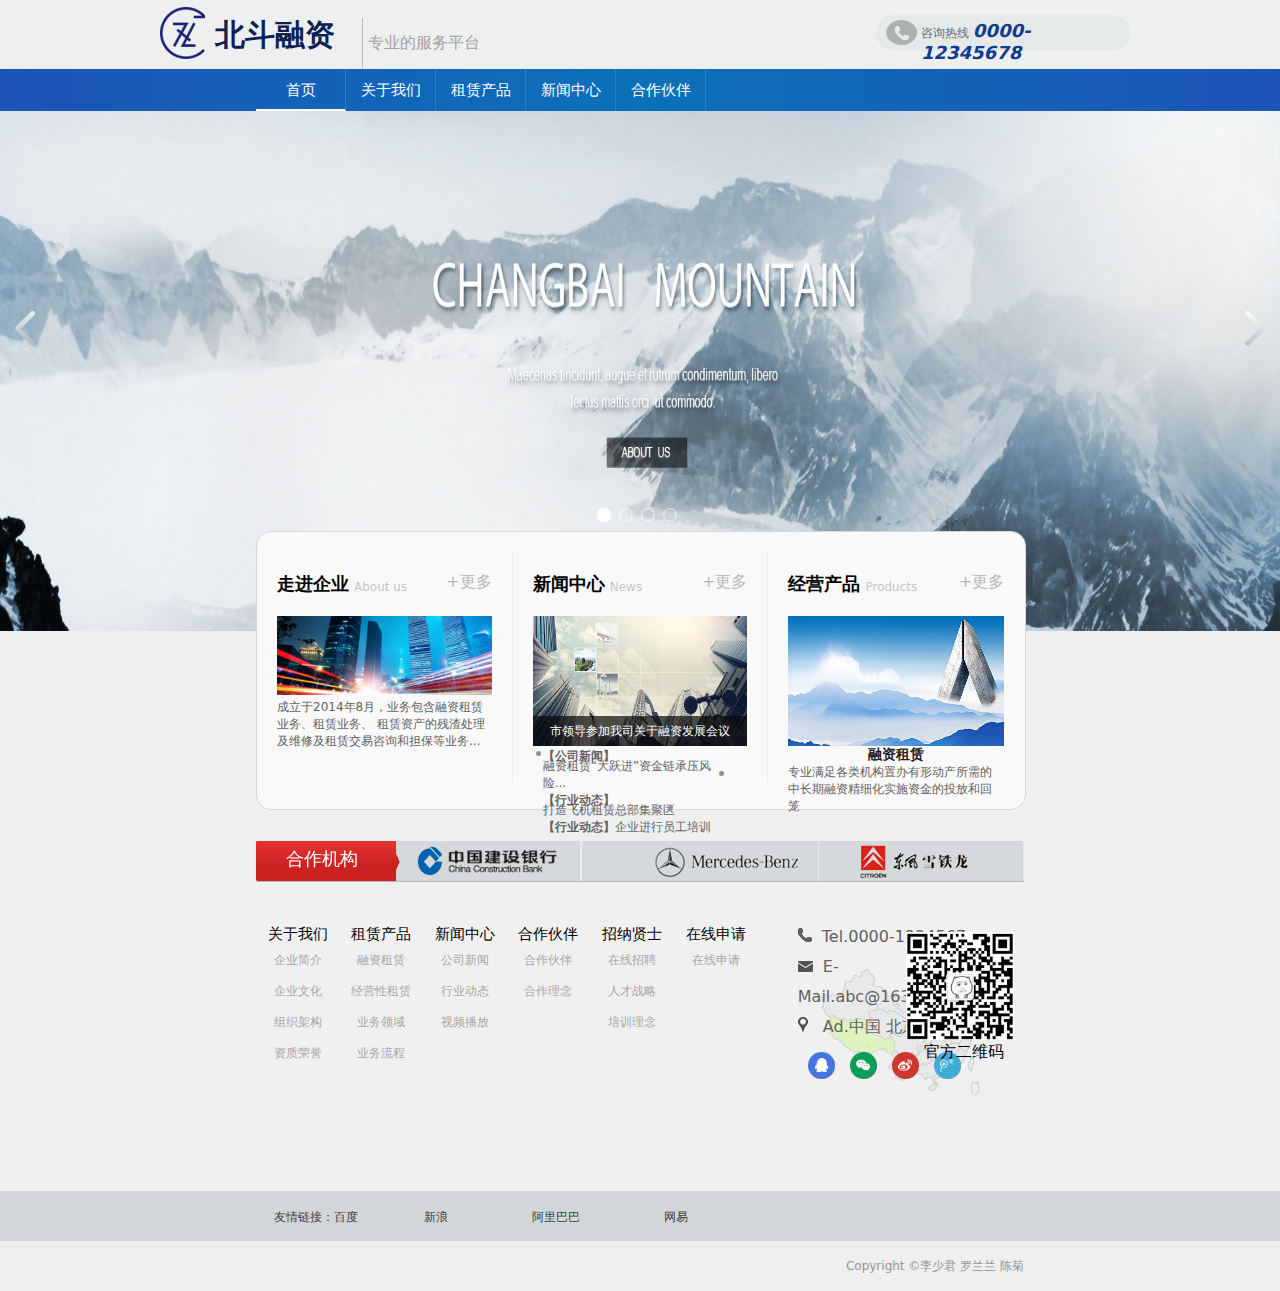
<file: index.html>
<!DOCTYPE html>
<html lang="cn-zh">
<head>
    <meta charset="UTF-8">
    <meta name="viewport" content="width=device-width, initial-scale=1.0, user-scalable=no,maximum-scale=1.0, minimum-scale=1.0">
    <meta http-equiv="X-UA-Compatible" content="ie=edge">
    <title>首页</title>
    <link rel="stylesheet" href="css/index.css">
    <script type="js/lunbo.js"></script>
    <script src="js/jquery-1.11.1.min.js"></script>
    <script src="js/unslider.min.js"></script>
    <script type="text/javascript">
    var images=new Array("image/05.jpg","image/b6.jpg","image/b7.jpg","image/b8.jpg");
    var myImg;
    var index=0;
    window.onload=function(){
        myImg=document.getElementById("myImg");
        var next2=document.getElementById("next2");
        var pre2=document.getElementById("pre2");
        pre2.onclick=pre;
        next2.onclick=next;
    }
    function pre(){
        index=(index-1+images.length)%images.length;
        myImg.src=images[index];
    }
    function next(){
        index=(index+1)%images.length;
        myImg.src=images[index];
    }
    </script>
</head>
<body>
    <!--第一栏-->
    <div class="search">
        <div class="searchOpt">
            <div class="logo">
               <h1>北斗融资</h1>
            </div>
            <p>专业的服务平台</p>
            <div class="search_p">
                 <p></p> 
                 <span>咨询热线 <i>0000-12345678</i></span>  
            </div>
        </div>
    </div>
<!--导航栏-->   
<div style="clear: both;"></div>
    <div class="nav">        
            <div class="nav1">
        
            </div>
            <div class="nav2">
                
            </div>
            <div class="nav_content">
                <ul>
                    <li class="current" style="width: 90px; border-bottom: 2px solid #fff;"><a href="index.html">首页</a></li>
                    <li><a href="aboutus.html">关于我们</a></li>
                    <li><a href="pro_intro.html">租赁产品</a></li>
                    <li><a href="detail.html">新闻中心</a></li>
                    <li><a href="partners.html">合作伙伴</a></li>
                    <li><a href="recruit.html">招纳贤士</a></li>
                    <li><a href="notice.html">在线留言</a></li>
                    <li><a href="contact.html">联系我们</a></li>
                    <div class="block"></div>
                </ul>
                <div class="nav_search">
                    <div class="nav_p"></div>
                </div>
            </div>
    </div>
   
   <!-- banner部分-->
   <div style="clear: both;"></div>

   <div class="Banner">

       <div class="index_banner" id="b06">
            <ul>
                <li><img class="sliderimg" src="image/ba1.jpg" alt="" width="100%" height="520px;" ></li>
                <li><img class="sliderimg" src="image/ba10.jpg" alt="" width="100% "height="676px;" ></li>
                <li><img class="sliderimg" src="image/q6.jpg" alt="" width="100%"></li>
                <li><img class="sliderimg" src="image/q7.jpg" alt="" width="100%" ></li>
                <!-- <li><img class="sliderimg" src="image/ba5.jpg" alt="" width="100%" height="520px;"></li> -->
            </ul>
            <a href="javascript:void(0);" class="unslider-arrow06 prev"><img class="arrow" id="al" src="image/arrowl.png" alt="prev" width="20" height="35"></a>
            <a href="javascript:void(0);" class="unslider-arrow06 next"><img class="arrow" id="ar" src="image/arrowr.png" alt="next" width="20" height="37"></a>
        
       </div>
       <script>
        function imgReload()
        {
            var imgHeight = 0;
            var wtmp = $("body").width();
            $("#b06 ul li").each(function(){
                $(this).css({width:wtmp + "px"});
            });
            $(".sliderimg").each(function(){
                $(this).css({width:wtmp + "px"});
                imgHeight = $(this).height();
            });
        }
        $(window).resize(function(){imgReload();});
        $(document).ready(function(e) {
            imgReload();
            var unslider06 = $('#b06').unslider({
                dots: true,
                fluid: true
            });
            data06 = unslider06.data('unslider');
            $('.unslider-arrow06').click(function() {
                var fn = this.className.split(' ')[1];
                data06[fn]();
            });
        });
        </script>

       <div class="index_banner_content">
            <div class="content_box">
                <div class="content_title">
                     <h2>走进企业</h2>
                <span>About us</span>
                <a href="#">+更多</a>
                </div>
               
                <div style="clear: both;"></div>
                <img src="image/p1.png" alt="">
                <p>成立于2014年8月，业务包含融资租赁业务、租赁业务、
                    租赁资产的残渣处理及维修及租赁交易咨询和担保等业务...</p>
            </div>

            <div class="content_box">
                    <div class="content_title">
                    <h2>新闻中心</h2>
                    <span>News</span>
                    <a href="#">+更多</a>
                    <div style="clear: both;"></div>
                    </div>
                    <div class="photo_top1">
                            <img src="image/06.jpg" alt="" >
                            <div class="photo_top">
                        市领导参加我司关于融资发展会议</div>
                    </div>
                <div class="news_detail">
                        <ul>
                                <li><p></p><span>【公司新闻】</span><a href="#">融资租赁“大跃进”资金链承压风险...</a></li>
                                <li><p></p><span>【行业动态】</span><a href="#"> 打造飞机租赁总部集聚区</a></li>
                                <li><p></p><span>【行业动态】</span><a href="#"> 企业进行员工培训</a></li>    
                        </ul>
                </div>
                   
             </div>
             <div class="content_box" style="border-right: none;">
                    <div class="content_title">
                    <h2>经营产品</h2>
                    <span>Products</span>
                    <a href="#">+更多</a>
               </div>
                    <div style="clear: both;"></div>
                    <div class="photo_top1">
                    <img src="image/05.jpg" alt="" id="myImg">
                    <p id="pre2">◁</p>
                    <p id="next2">▷</p>
                    </div>
                    <h4>融资租赁</h4>
                    <p>专业满足各类机构置办有形动产所需的中长期融资精细化实施资金的投放和回笼</p>
             </div>               
       </div>
            
   </div>
   <!--底部-->
   <div class="foot">

    
    <div class="footer">
        <div class="top">
            <div class="coo">
            <canvas id="mycanvas"></canvas>
            <div class="red_linear"></div>
            <script type="text/javascript">
            var canvas=document.getElementById("mycanvas");
            var c=canvas.getContext('2d');
            c.beginPath();
            c.moveTo(0,0);
            c.lineTo(260,0);
            c.lineTo(260,32);
            c.lineTo(270,60);
            c.lineTo(260,88);
            c.lineTo(260,128);
            c.lineTo(0,128);
            c.lineTo(0,0);
            c.closePath();
            c.fillStyle="#cc2222";
            c.strokeStyle="#cc2222";
            c.stroke();
            c.fill();
            </script>
            <p>合作机构</p>
        </div>
            <div class="bank1"><img src="image/chinaConstruction.png"></div>
            <div class="bank2"><img src="image/chinBank.png"></div>
            <div class="bank3"><img src="image/horse.png"></div>
            <div class="bank4"><img src="image/bc.png"></div>
            <div class="bank5"><img src="image/dragon.png"></div>
        </div>

        <div class="middle">
            <div class="middle_left">
                <ul>
                        <h3 ><a href="#">关于我们</a></b></h3>
                    <li><a href="#">企业简介</a></li>
                    <li><a href="#">企业文化</a></li>
                    <li><a href="#">组织架构</a></li>
                    <li><a href="#">资质荣誉</a></li>
                </ul>
                <ul>
                        <h3 ><a href="#">租赁产品</a></h3>
                        <li><a href="#">融资租赁</a></li>
                        <li><a href="#">经营性租赁</a></li>
                        <li><a href="#">业务领域</a></li>
                        <li><a href="#">业务流程</a></li>
                </ul>
                <ul>
                        <h3 ><a href="#">新闻中心</a></b></h3>
                        <li><a href="#">公司新闻</a></li>
                        <li><a href="#">行业动态</a></li>
                        <li><a href="#">视频播放</a></li>
                </ul>
                <ul>
                        <h3 ><a href="#">合作伙伴</a></b></h3>
                        <li><a href="#">合作伙伴</a></li>
                        <li><a href="#">合作理念</a></li>
                </ul>
                <ul>
                        <h3 ><a href="#">招纳贤士</a></b></h3>
                        <li><a href="#">在线招聘</a></li>
                        <li><a href="#">人才战略</a></li>
                        <li><a href="#">培训理念</a></li>
                </ul>
                <ul>
                        <h3 ><a href="#">在线申请</a></b></h3>
                        <li><a href="#">在线申请</a></li>
                </ul>
                    
            </div>
            <div class="middle_right">
                <ul>
                    <li><img src="image/phoneB.png"><a href="#">Tel.0000-1234567</a></li>
                    <li><img src="image/email1.png"><a href="#">E-Mail.abc@163.com</a></li>
                    <li><img src="image/location2.png"><a href="#" style="margin-left: 5px;">Ad.中国 北京</a></li>
                    <li id="right_img"><a href="https://im.qq.com"><img src="image/qq.png"></a><a href="http://weixin.qq.com"><img src="image/weixin.png"></a><a href="http://www.sina.com.cn/"><img src="image/sina.png"></a><a href="http://t.qq.com"><img src="image/weblogo.png"></a></li>
                </ul>
                <span></span>
                <p>官方二维码</p>
            </div>
            </div>
    </div>

    
    <div class="bottom">
        <div class="bottom_content">
            <ul>
                <li><a href="https://www.baidu.com">友情链接：百度</a></li>
                <li><a href="https://www.sina.com.cn">新浪</a></li>
                <li><a href="https://www.1688.com/">阿里巴巴</a></li>
                <li><a href="https://www.163.com">网易</a></li>
            </ul>
            <span>Copyright &COPY;李少君 罗兰兰 陈菊</span>
        </div>
    </div>
</div>
</body>
</html>
</file>
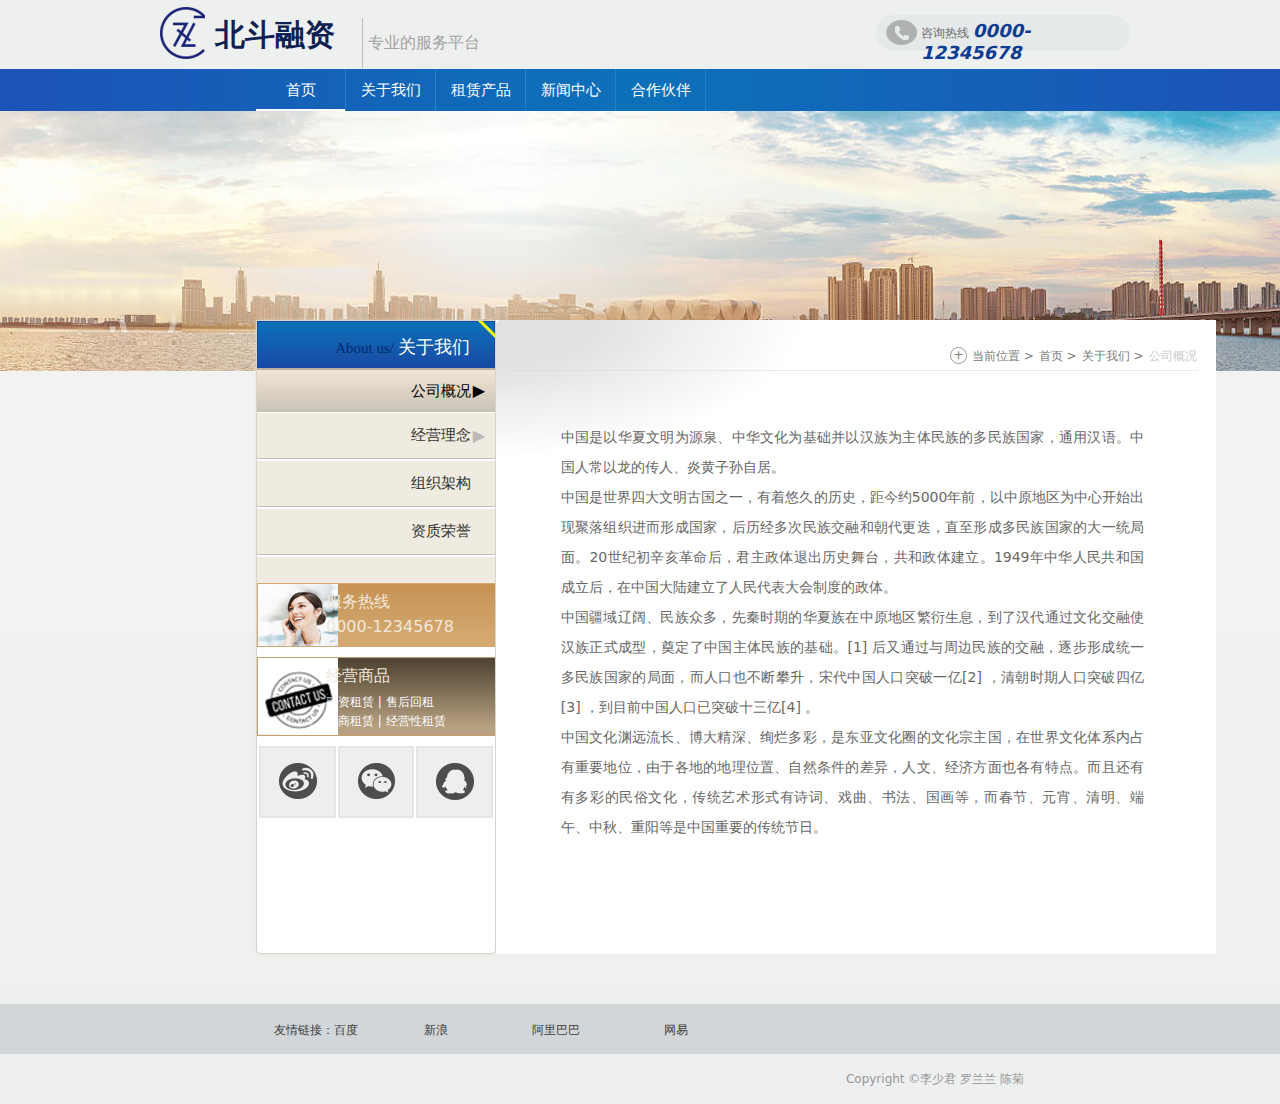
<file: aboutus.html>
<!DOCTYPE html>
<html lang="cn-zh">
<head>
    <meta charset="UTF-8">
    <meta name="viewport" content="width=device-width, initial-scale=1.0">
    <meta http-equiv="X-UA-Compatible" content="ie=edge">
    <title>关于我们</title>
    <link rel="stylesheet" href="css/index.css">
    <link rel="stylesheet" href="css/aboutus.css">
    <script type="text/javascript" src="js/changeImg.js"></script>
    <script src="js/jquery.min.js"></script>
    <script src="js/nav.js"></script>
</head>
<body>
      <!--第一栏-->
      <div class="search">
            <div class="searchOpt">
                <div class="logo">
                    <h1>北斗融资</h1> 
                </div>
                <p>专业的服务平台</p>
                <div class="search_p">
                     <p></p> 
                     <span>咨询热线 <i>0000-12345678</i></span>  
                </div>
            </div>
        </div>
    <!--导航栏-->   
    <div style="clear: both;"></div>
        <div class="nav">        
                <div class="nav1">
            
                </div>
                <div class="nav2">
                    
                </div>
                <div class="nav_content">
                    <ul>
                        <li class="current"><a href="index.html">首页</a></li>
                        <li><a href="aboutus.html">关于我们</a></li>
                        <li><a href="pro_intro.html">租赁产品</a></li>
                        <li><a href="detail.html">新闻中心</a></li>
                        <li><a href="partners.html">合作伙伴</a></li>
                        <li><a href="recruit.html">招纳贤士</a></li>
                        <li><a href="notice.html">在线留言</a></li>
                        <li><a href="contact.html">联系我们</a></li>
                        <div class="block"></div>
                    </ul>
                    <div class="nav_search">
                        <div class="nav_p"></div>
                    </div>
                </div>
        </div>
        <!--中间部分-->
        <div class="about_content">
            <!--中间banner部分-->
             <div class="about_banner">
            
             </div>
            <!--中间内容部分-->
            <div class="midder_content">
                <div class="content_left">
                    <div class="left_about">
                        <a href="#"><span>About us/</span> 关于我们</a>
                        <div class="about_yellow"></div>
                    </div>
                    <div class="left_com">
                            <a href="#">公司概况 </a><p>▶</p>
                            <!-- <ul class="submenu">
                                <li style="border-bottom: 1px dashed #e2e2e2; "><a href="#">直接融资租赁</a></li>
                                <li><a href="#">售后回租</a></li>
                                <li><a href="#">厂商租赁</a></li>
                            </ul> -->
                    </div>
                        <ul >
                            
                            
                            <li class="list"><a href="#">经营理念</a><p>▶</p></li>
                            <li><a href="#">组织架构</a></li>
                            <li><a href="#">资质荣誉</a></li>
                            <li style="height: 31px;border-bottom: 1px solid #d7d7d7;"></li>
                        </ul>
                        <div class="about_girl">
                           
                            <p>服务热线<br> 0000-12345678</p>
                            
                        </div>
                        <div class="about_money">
                               
                                <p>经营商品</p>
                                <span>融资租赁 | 售后回租</span><br>
                                <span>厂商租赁 | 经营性租赁</span>
                        </div>
                        <div id="friend_href">
                            
                           <a href="#"> <img src="image/blackweibo.png" alt=""></a>
                            <a href="#"><img src="image/weixin_black.png" alt=""></a>
                            <a href="#"> <img src="image/qq_black.png" alt=""></a>
                           
                            
                        </div>
                </div>

<!--右边-->
                <div class="content_right">
                        <div class="bgcolor"></div>
                        <div class="content_top">
                            <ul>
                                <li><a href="#"><p>+</p>当前位置 ></a></li>
                                <li><a href="index.html">首页 ></a></li>
                                <li><a href="aboutus.html">关于我们 ></a></li>
                                <li><a href="#">公司概况</a></li>
                            </ul>
                        </div>
               
                        <div class="right_text">
                             <p>
                    中国是以华夏文明为源泉、中华文化为基础并以汉族为主体民族的多民族国家，通用汉语。中国人常以龙的传人、炎黄子孙自居。<br>
                    中国是世界四大文明古国之一，有着悠久的历史，距今约5000年前，以中原地区为中心开始出现聚落组织进而形成国家，后历经多次民族交融和朝代更迭，直至形成多民族国家的大一统局面。20世纪初辛亥革命后，君主政体退出历史舞台，共和政体建立。1949年中华人民共和国成立后，在中国大陆建立了人民代表大会制度的政体。<br>
                    中国疆域辽阔、民族众多，先秦时期的华夏族在中原地区繁衍生息，到了汉代通过文化交融使汉族正式成型，奠定了中国主体民族的基础。[1]  后又通过与周边民族的交融，逐步形成统一多民族国家的局面，而人口也不断攀升，宋代中国人口突破一亿[2]  ，清朝时期人口突破四亿[3]  ，到目前中国人口已突破十三亿[4]  。<br>
                    中国文化渊远流长、博大精深、绚烂多彩，是东亚文化圈的文化宗主国，在世界文化体系内占有重要地位，由于各地的地理位置、自然条件的差异，人文、经济方面也各有特点。而且还有有多彩的民俗文化，传统艺术形式有诗词、戏曲、书法、国画等，而春节、元宵、清明、端午、中秋、重阳等是中国重要的传统节日。<br>
                             </p>
                             
                         </div>
            
                </div>
            </div>
        </div>
     <div class="about_footer">
     </div>   
<div class="bottom">
        <div class="bottom_content">
            <ul>
                <li><a href="https://www.baidu.com">友情链接：百度</a></li>
                <li><a href="https://www.sina.com.cn">新浪</a></li>
                <li><a href="https://www.1688.com/">阿里巴巴</a></li>
                <li><a href="https://www.163.com">网易</a></li>
            </ul>
            <span>Copyright &COPY;李少君 罗兰兰 陈菊</span>
        </div>
    </div>

</body>
</html>
</file>
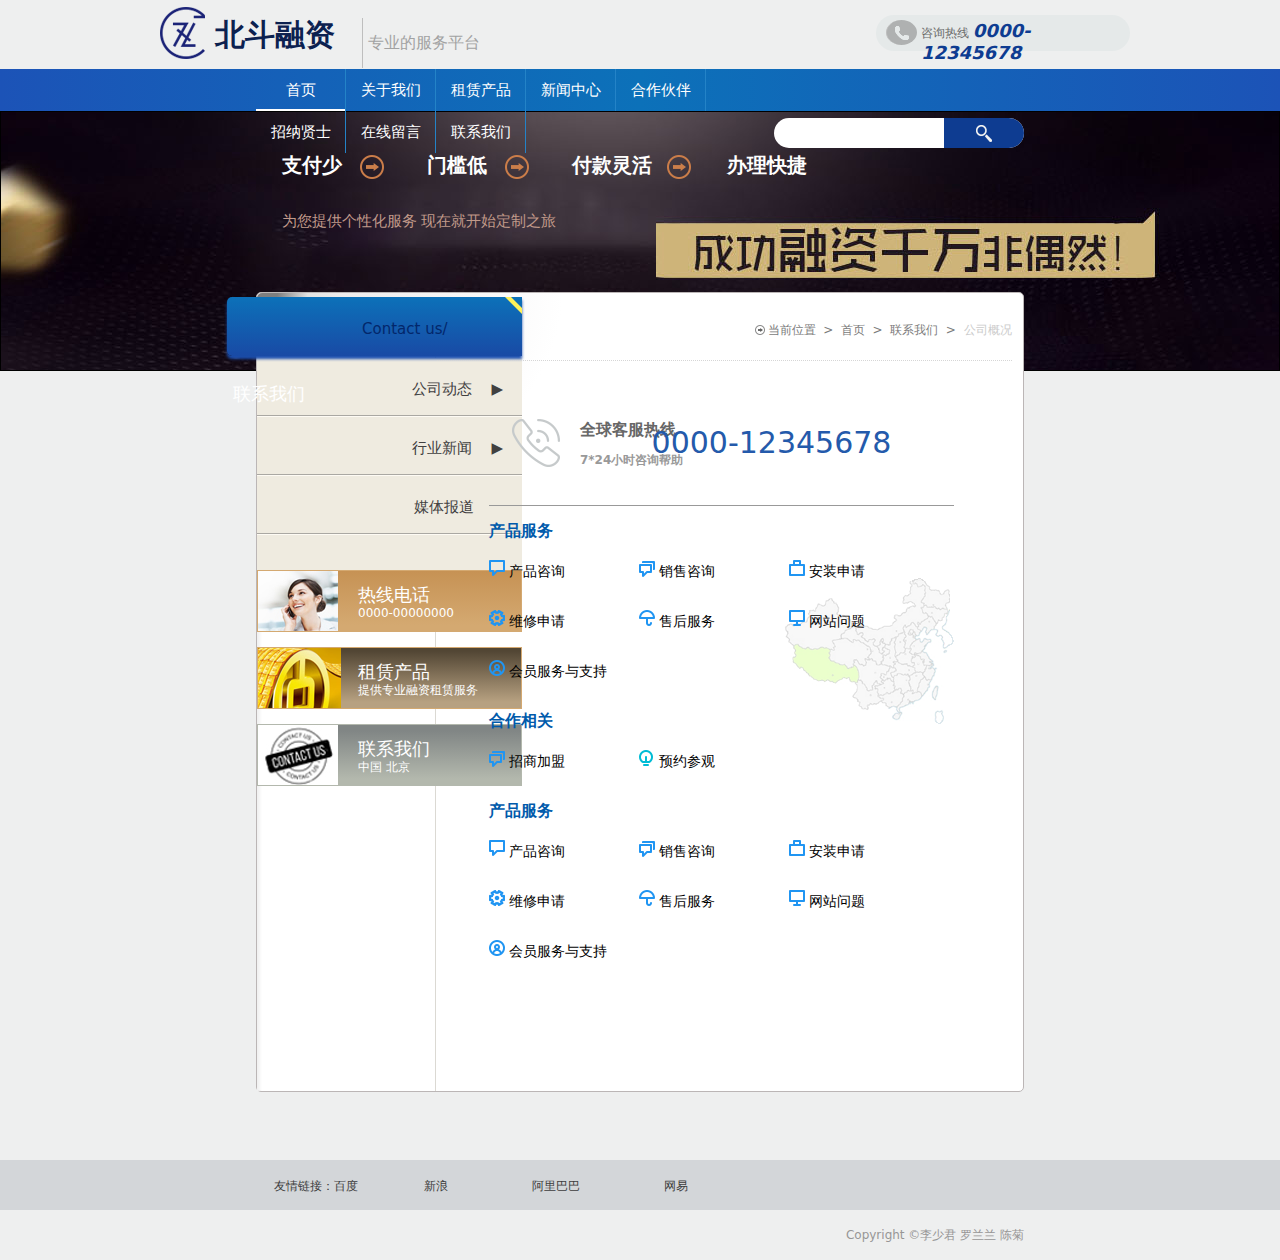
<file: contact.html>
<!DOCTYPE html>
<html lang="cn-zh">
<head>
    <meta charset="UTF-8">
    <meta name="viewport" content="width=device-width, initial-scale=1.0">
    <meta http-equiv="X-UA-Compatible" content="ie=edge">
    <title>联系我们</title>
    <link rel="stylesheet" href="css/index.css">
    <link rel="stylesheet" href="css/contact.css">
    <link rel="stylesheet" href="css/detail.css">
    <script src="js/jquery.min.js"></script>
    <script src="js/nav.js"></script>
</head>
<body>
     <!--第一栏-->
     <div class="search">
        <div class="searchOpt">
            <div class="logo">
               <h1>北斗融资</h1>
            </div>
            <p>专业的服务平台</p>
            <div class="search_p">
                 <p></p> 
                 <span>咨询热线 <i>0000-12345678</i></span>  
            </div>
        </div>
    </div>
<!--导航栏-->   
<div style="clear: both;"></div>
    <div class="nav">        
            <div class="nav1">
        
            </div>
            <div class="nav2">
                
            </div>
            <div class="nav_content">
                <ul>
                    <li class="current" style="width: 90px;"><a href="index.html">首页</a></li>
                    <li><a href="aboutus.html">关于我们</a></li>
                    <li><a href="pro_intro.html">租赁产品</a></li>
                    <li><a href="detail.html">新闻中心</a></li>
                    <li><a href="partners.html">合作伙伴</a></li>
                    <li><a href="recruit.html">招纳贤士</a></li>
                    <li><a href="notice.html">在线留言</a></li>
                    <li><a href="contact.html">联系我们</a></li>
                    <div class="block"></div>
                </ul>
                <div class="nav_search">
                    <div class="nav_p"></div>
                </div>
            </div>
    </div>

    <!--banner部分-->
    <div class="banner">
        <div class="banner_text">

      
            <p>支付少</p>
            <p>门槛低</p>
            <p>付款灵活</p>
            <p>办理快捷</p>
            <span>为您提供个性化服务&nbsp;现在就开始定制之旅</span>
        </div>
        </div>


<!--中间部分-->
<div id="all">
    <div class="content">    
            <div class="con">
                    <div class="main">
                            <div class="bgcolor">                                
                            </div>
                        <div class="left">
                            <div class="tip">
                                <p>Contact us/</p>
                                <p>&nbsp;联系我们</p>
                            </div>
                         
                            <div class="link">
                                <div>
                                <a href="detail_iframe_two.html" target="myiframe">公司动态&nbsp;&nbsp; &nbsp;▶&nbsp;&nbsp; &nbsp;</a>
                                <a href="">行业新闻&nbsp;&nbsp; &nbsp;▶&nbsp;&nbsp; &nbsp;</a>
                                <a href="#">媒体报道&nbsp;&nbsp; &nbsp;&nbsp;&nbsp; &nbsp;&nbsp;&nbsp;</a>
                                </div>
                                <div class="linkp">
                                    <a href=""><p>热线电话</p><p>0000-00000000</p></a>
                                    <a href="pro_intro.html"><p>租赁产品</p><p>提供专业融资租赁服务</p></a>
                                    <a href=""><p>联系我们</p><p>中国&nbsp;北京</p></a>
                                </div>
                                
                                
                            </div>
                        </div>
                        <div class="right">
                                <div class="top">
                                        <div class="toptitle">
                                            <a>当前位置&nbsp;&nbsp;>&nbsp;&nbsp;</a>
                                            <a href="index.html">首页&nbsp;&nbsp;>&nbsp;&nbsp;</a>
                                            <a href="aboutus.html">联系我们&nbsp;&nbsp;>&nbsp;&nbsp;</a>
                                            <a >公司概况</a>
                                        </div>
                                    </div>
                            <div class="right_text">
                                <div class="right_top">
                                    <i></i>
                                    <h3>
                                        全球客服热线
                                    </h3>
                                    <h4>
                                        7*24小时咨询帮助
                                    </h4>
                                    <span>0000-12345678</span>
                                </div>
                                <div class="right_body">
                                    <h4>产品服务</h4>
                                    <a class="icon1"><i></i><span>产品咨询</span></a>
                                    <a class="icon2"><i></i><span>销售咨询</span></a>
                                    <a class="icon3"><i></i><span>安装申请</span></a>
                                    <a class="icon4"><i></i><span>维修申请</span></a>
                                    <a class="icon5"><i></i><span>售后服务</span></a>
                                    <a class="icon6"><i></i><span>网站问题</span></a>
                                    <a class="icon7"><i></i><span>会员服务与支持</span></a>
                                    <h4 style="clear: left" >合作相关</h4>
                                    <a class="icon2"><i></i><span>招商加盟</span></a>
                                    <a class="icon8"><i></i><span>预约参观</span></a>
                                    <h4 style="clear: left">产品服务</h4>
                                    <a class="icon1"><i></i><span>产品咨询</span></a>
                                    <a class="icon2"><i></i><span>销售咨询</span></a>
                                    <a class="icon3"><i></i><span>安装申请</span></a>
                                    <a class="icon4"><i></i><span>维修申请</span></a>
                                    <a class="icon5"><i></i><span>售后服务</span></a>
                                    <a class="icon6"><i></i><span>网站问题</span></a>
                                    <a class="icon7"><i></i><span>会员服务与支持</span></a>
                                </div>
                            
                            </div>
                            </div>

                            
                        </div>
                    </div>
                </div>
    
<!--底部-->
<div class="bottom">
        <div class="bottom_content">
            <ul>
                <li><a href="https://www.baidu.com">友情链接：百度</a></li>
                <li><a href="https://www.sina.com.cn">新浪</a></li>
                <li><a href="https://www.1688.com/">阿里巴巴</a></li>
                <li><a href="https://www.163.com">网易</a></li>
            </ul>
            <span>Copyright &COPY;李少君 罗兰兰 陈菊</span>
        </div>
    </div>
</body>
</html>
</file>
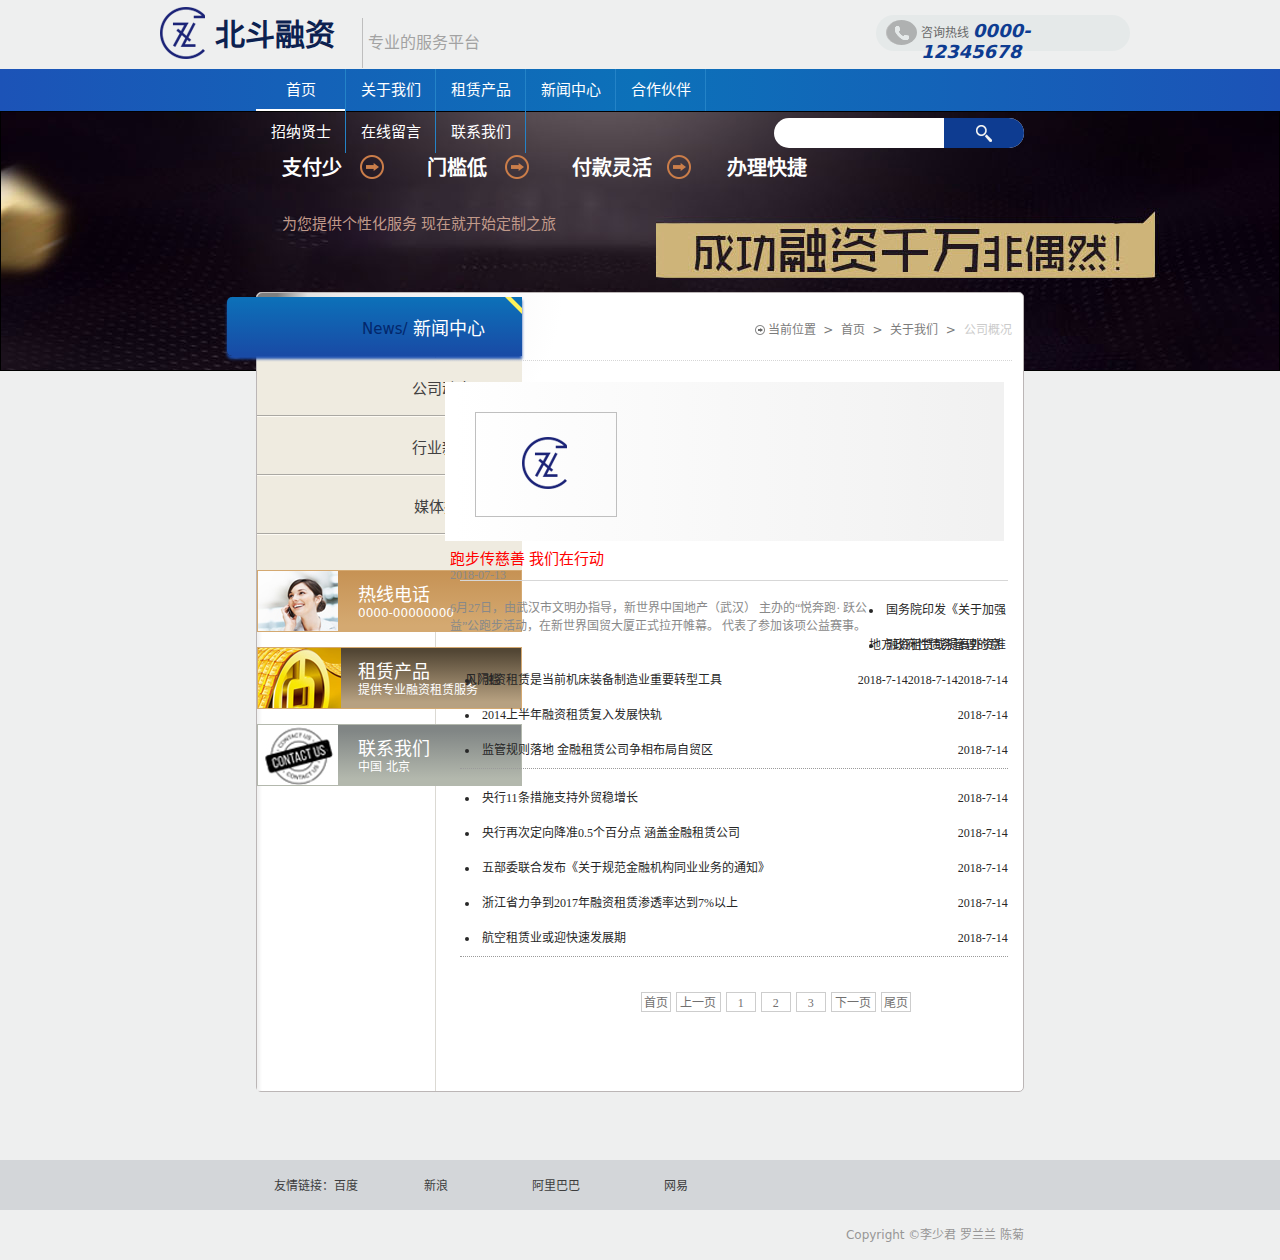
<file: detail.html>
<!DOCTYPE html>
<html lang="zh-cn">
<head>
    <meta charset="UTF-8">
    <meta name="viewport" content="width=device-width, initial-scale=1.0">
    <meta http-equiv="X-UA-Compatible" content="ie=edge">
    <title>新闻中心</title>
    <link rel="stylesheet" href="css/index.css">
    <link rel="stylesheet" href="css/detail.css">
    <script src="js/jquery.min.js"></script>
    <script src="js/nav.js"></script>
</head>
<body>

    <!--第一栏-->
    <div class="search">
            <div class="searchOpt">
                <div class="logo">
                    <h1>北斗融资</h1>  
                </div>
                <p>专业的服务平台</p>
                <div class="search_p">
                     <p></p> 
                     <span>咨询热线 <i>0000-12345678</i></span>  
                </div>
            </div>
        </div>
    <!--导航栏-->   
    <div style="clear: both;"></div>
        <div class="nav">        
                <div class="nav1">
            
                </div>
                <div class="nav2">
                    
                </div>
                <div class="nav_content">
                    <ul>
                        <li class="current"><a href="index.html">首页</a></li>
                        <li><a href="aboutus.html">关于我们</a></li>
                        <li><a href="pro_intro.html">租赁产品</a></li>
                        <li><a href="detail.html">新闻中心</a></li>
                        <li><a href="partners.html">合作伙伴</a></li>
                        <li><a href="recruit.html">招纳贤士</a></li>
                        <li><a href="notice.html">在线留言</a></li>
                        <li><a href="contact.html">联系我们</a></li>
                        <div class="block"></div>
                    </ul>
                    <div class="nav_search">
                        <div class="nav_p"></div>
                    </div>
                </div>
        </div>
        <div class="banner">
            <div class="banner_text">

          
                <p>支付少</p>
                <p>门槛低</p>
                <p>付款灵活</p>
                <p>办理快捷</p>
                <span>为您提供个性化服务&nbsp;现在就开始定制之旅</span>
            </div>
            </div>
    <div id="all">
        <div class="content">    
                <div class="con">
                        <div class="main">
                                <div class="bgcolor">                                
                                </div>
                            <div class="left">
                                <div class="tip">
                                    <p>News/</p>
                                    <p>&nbsp;新闻中心</p>
                                </div>
                             
                                <div class="link">
                                    <div>
                                    <a href="detail_iframe_two.html" target="myiframe">公司动态&nbsp;&nbsp; &nbsp;▶&nbsp;&nbsp; &nbsp;</a>
                                    <a href="">行业新闻&nbsp;&nbsp; &nbsp;▶&nbsp;&nbsp; &nbsp;</a>
                                    <a href="#">媒体报道&nbsp;&nbsp; &nbsp;&nbsp;&nbsp; &nbsp;&nbsp;&nbsp;</a>
                                    </div>
                                    <div class="linkp">
                                        <a href=""><p>热线电话</p><p>0000-00000000</p></a>
                                        <a href="pro_intro.html"><p>租赁产品</p><p>提供专业融资租赁服务</p></a>
                                        <a href=""><p>联系我们</p><p>中国&nbsp;北京</p></a>
                                    </div>
                                    
                                    
                                </div>
                            </div>
                            <div class="right">
                                    <div class="top">
                                            <div class="toptitle">
                                                <a>当前位置&nbsp;&nbsp;>&nbsp;&nbsp;</a>
                                                <a href="index.html">首页&nbsp;&nbsp;>&nbsp;&nbsp;</a>
                                                <a href="aboutus.html">关于我们&nbsp;&nbsp;>&nbsp;&nbsp;</a>
                                                <a >公司概况</a>
                                            </div>
                                        </div>
                                <iframe src="detail_iframe_two.html" frameborder="0" name="myiframe" width="100%"
                                height="100%">
                                    <!-- 可更新的内容 -->

                                </iframe>

                                
                            </div>
                        </div>
                    </div>
        

                <!-- <div class="footer">

                </div>
             -->
        </div>
    </div>
    
    <div class="bottom">
            <div class="bottom_content">
                <ul>
                    <li><a href="https://www.baidu.com">友情链接：百度</a></li>
                    <li><a href="https://www.sina.com.cn">新浪</a></li>
                    <li><a href="https://www.1688.com/">阿里巴巴</a></li>
                    <li><a href="https://www.163.com">网易</a></li>
                </ul>
                <span>Copyright &COPY;李少君 罗兰兰 陈菊</span>
            </div>
        </div>
    
</body>
</html>
</file>
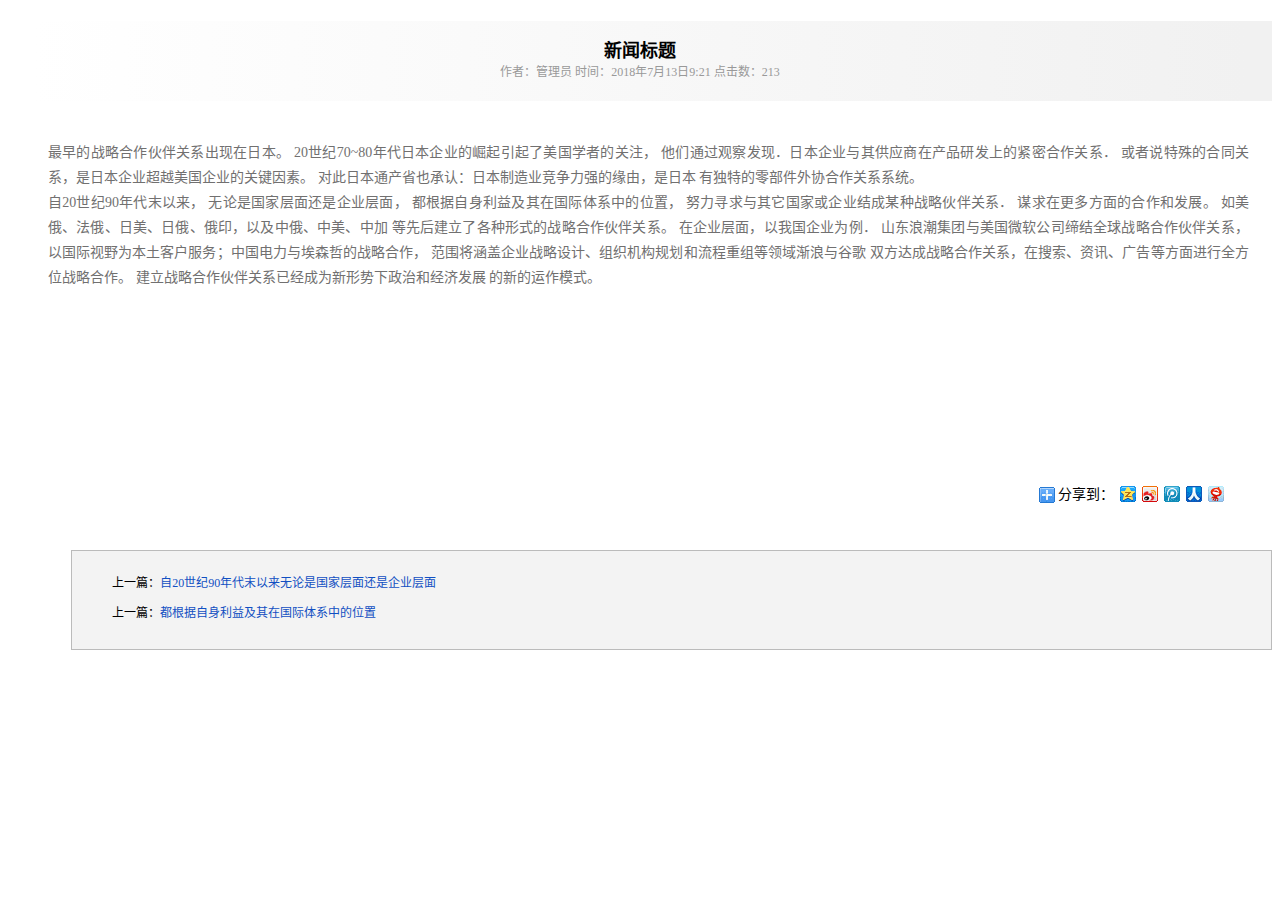
<file: detail_iframe_one.html>
<!DOCTYPE html>
<html lang="zh-cn">
<head>
    <meta charset="UTF-8">
    <meta name="viewport" content="width=device-width, initial-scale=1.0">
    <meta http-equiv="X-UA-Compatible" content="ie=edge">
    <title>title</title>
    <link rel="stylesheet" href="css/detail_iframe_one.css">
</head>
<body>
    <div id="all">
        
        <div class="con">
            <div class="contitle">
                <h3>新闻标题</h3>
                <p>作者：管理员 时间：2018年7月13日9:21 点击数：213</p>
            </div>

            <div class="content">
                <p>最早的战略合作伙伴关系出现在日本。
                    20世纪70~80年代日本企业的崛起引起了美国学者的关注，
                    他们通过观察发现．日本企业与其供应商在产品研发上的紧密合作关系．
                    或者说特殊的合同关系，是日本企业超越美国企业的关键因素。
                    对此日本通产省也承认：日本制造业竞争力强的缘由，是日本
                    有独特的零部件外协合作关系系统。<br>自20世纪90年代末以来，
                    无论是国家层面还是企业层面，
                    都根据自身利益及其在国际体系中的位置，
                    努力寻求与其它国家或企业结成某种战略伙伴关系．
                    谋求在更多方面的合作和发展。
                    如美俄、法俄、日美、日俄、俄印，以及中俄、中美、中加
                    等先后建立了各种形式的战略合作伙伴关系。
                    在企业层面，以我国企业为例．
                    山东浪潮集团与美国微软公司缔结全球战略合作伙伴关系，
                    以国际视野为本土客户服务；中国电力与埃森哲的战略合作，
                    范围将涵盖企业战略设计、组织机构规划和流程重组等领域渐浪与谷歌
                    双方达成战略合作关系，在搜索、资讯、广告等方面进行全方位战略合作。
                    建立战略合作伙伴关系已经成为新形势下政治和经济发展
                    的新的运作模式。</p>
                    <div class="linka">
                        <span>分享到：</span>
                        <a href="https://user.qzone.qq.com" target="_blank"><img src="image/qqroom.png" alt=""></a>
                        <a href="http://www.sina.com" target="_blank"><img src="image/ssina.png" alt=""></a>
                        <a href="http://t.qq.com/" target="_blank"><img src="image/pgy.png" alt=""></a>
                        <a href="http://www.renren.com" target="_blank"><img src="image/renren.png" alt=""></a>
                        <a href="http://blog.163.com/" target="_blank"><img src="image/blog.png" alt=""></a>
                    </div>
                    
            </div>
        </div>

        <div class="footer">
                <p>上一篇：<a href="">自20世纪90年代末以来无论是国家层面还是企业层面</a></p>
                <p>上一篇：<a href="">都根据自身利益及其在国际体系中的位置</a></p>
        </div>
    </div>
</body>
</html>
</file>
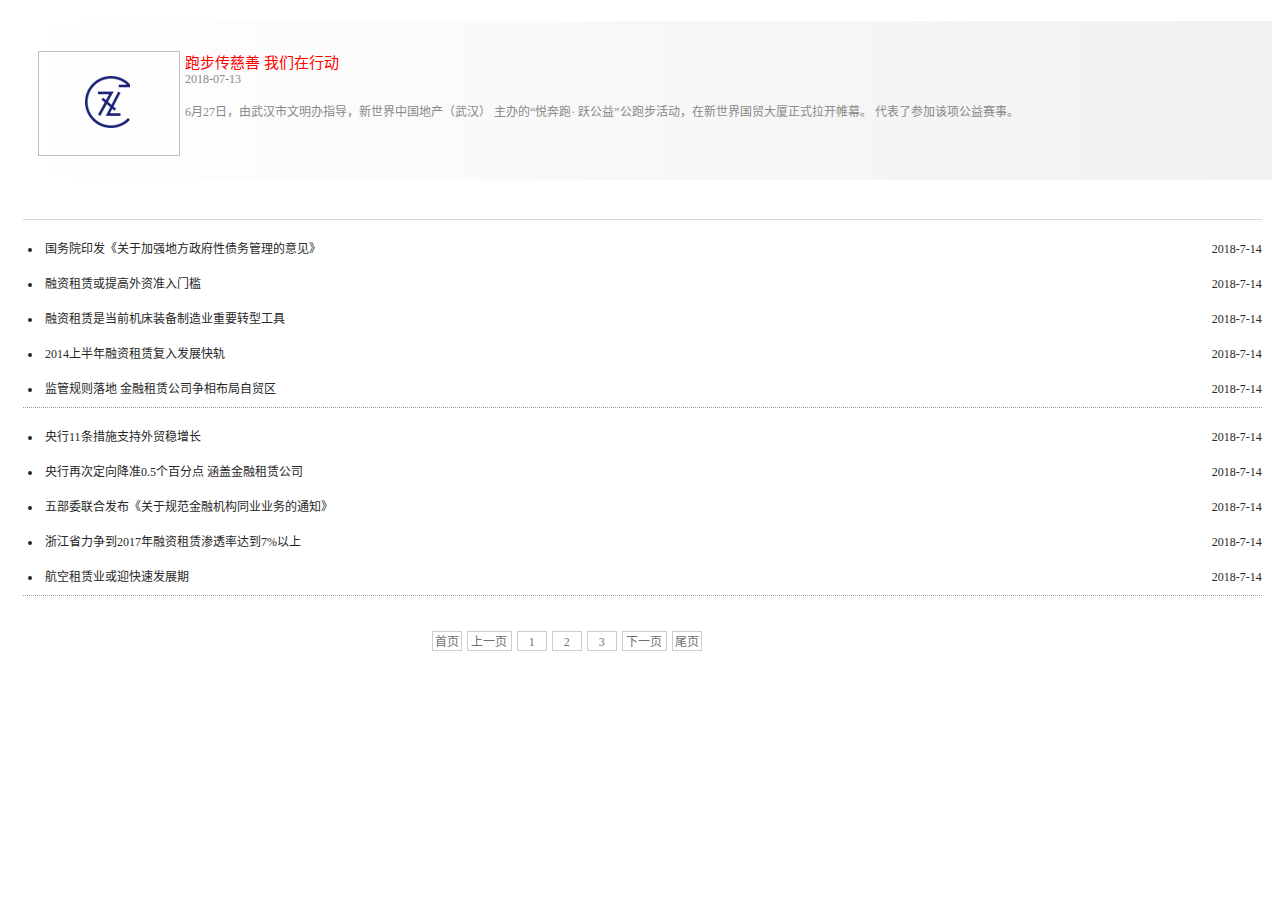
<file: detail_iframe_two.html>
<!DOCTYPE html>
<html lang="zh-cn">
<head>
    <meta charset="UTF-8">
    <meta name="viewport" content="width=device-width, initial-scale=1.0">
    <meta http-equiv="X-UA-Compatible" content="ie=edge">
    <title>title</title>
    <link rel="stylesheet" href="css/detail_iframe_two.css">
</head>
<body>
    <div id="all">
       

        <div class="con">
            <div class="contitle">
                <div class="logo">
                    
                </div>
                <div class="conright">
                    <a href="detail_iframe_one.html">跑步传慈善&nbsp;我们在行动</a>
                    <p>2018-07-13</p>
                    <p>6月27日，由武汉市文明办指导，新世界中国地产（武汉）
                        主办的“悦奔跑·
                        跃公益”公跑步活动，在新世界国贸大厦正式拉开帷幕。
                        代表了参加该项公益赛事。</p>
                       
                </div>
                
            </div>

            <div class="content">
                <ul>
                    <li>国务院印发《关于加强地方政府性债务管理的意见》<span>2018-7-14</span></li>
                    <li>融资租赁或提高外资准入门槛 <span>2018-7-14</span></li>
                    <li>融资租赁是当前机床装备制造业重要转型工具<span>2018-7-14</span></li>
                    <li>2014上半年融资租赁复入发展快轨<span>2018-7-14</span></li>
                    <li>监管规则落地 金融租赁公司争相布局自贸区<span>2018-7-14</span></li>
                </ul>
                
                <ol>
                    <li>央行11条措施支持外贸稳增长<span>2018-7-14</span></li>
                    <li>央行再次定向降准0.5个百分点 涵盖金融租赁公司<span>2018-7-14</span></li>
                    <li>五部委联合发布《关于规范金融机构同业业务的通知》<span>2018-7-14</span></li>
                    <li>浙江省力争到2017年融资租赁渗透率达到7%以上<span>2018-7-14</span></li>
                    <li>航空租赁业或迎快速发展期<span>2018-7-14</span></li>
                </ol>
                <div class="linka">
                    <a href="">首页</a>
                    <a href="">上一页</a>
                    <a href="">1</a>
                    <a href="">2</a>
                    <a href="">3</a>
                    <a href="">下一页</a>
                    <a href="">尾页</a>
                </div>

            </div>

        </div>
        

    </div>
    
</body>
</html>
</file>
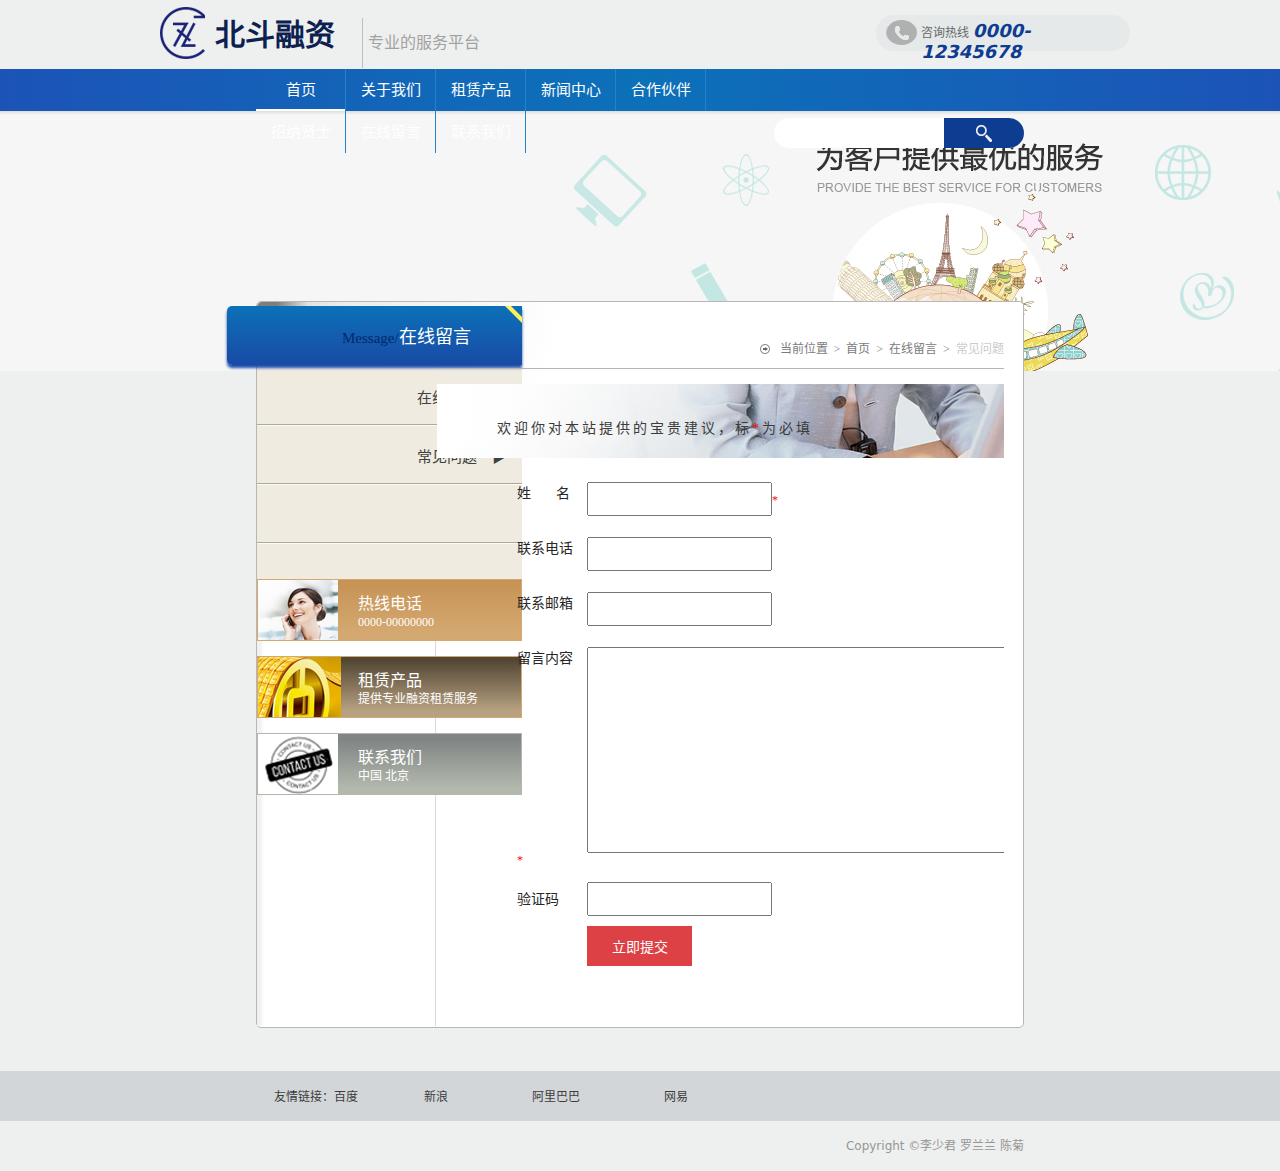
<file: notice.html>
<!DOCTYPE html>
<html lang="zh-cn">
<head>
    <meta charset="UTF-8">
    <meta name="viewport" content="width=device-width, initial-scale=1.0">
    <meta http-equiv="X-UA-Compatible" content="ie=edge">
    <title>在线留言</title>
    <link rel="stylesheet" href="css/notice.css">
    <link rel="stylesheet" href="css/index.css">
    <script src="js/jquery.min.js"></script>
    <script src="js/nav.js"></script>
</head>
<body>

 <!--第一栏-->
 <div class="search">
        <div class="searchOpt">
            <div class="logo">
                <h1>北斗融资</h1>  
            </div>
            <p>专业的服务平台</p>
            <div class="search_p">
                 <p></p> 
                 <span>咨询热线 <i>0000-12345678</i></span>  
            </div>
        </div>
    </div>
<!--导航栏-->   
<div style="clear: both;"></div>
    <div class="nav">        
            <div class="nav1">
        
            </div>
            <div class="nav2">
                
            </div>
            <div class="nav_content">
                <ul>
                    <li class="current"><a href="index.html">首页</a></li>
                    <li><a href="aboutus.html">关于我们</a></li>
                    <li><a href="pro_intro.html">租赁产品</a></li>
                    <li><a href="detail.html">新闻中心</a></li>
                    <li><a href="partners.html">合作伙伴</a></li>
                    <li><a href="recruit.html">招纳贤士</a></li>
                    <li><a href="notice.html">在线留言</a></li>
                    <li><a href="contact.html">联系我们</a></li>
                    <div class="block"></div>
                </ul>
                <div class="nav_search">
                    <div class="nav_p"></div>
                </div>
            </div>
    </div>
    <div class="banner">
            <!-- <p>才用八方&nbsp;&nbsp;智纳百川</p> -->
        </div>
    <div id="all">
        <div class="content">
                
            
                <div class="con">
                        
                        
                        

                        <div class="main">
                                <div class="bgcolor">
                                
                                </div>
                            <div class="left">
                                <div class="tip">
                                    <p>Message/</p>
                                    <p>在线留言</p>
                                </div>
                             
                                <div class="link">
                                    <div>
                                    <a href="notice_iframe_one.html" target="myiframe">在线留言&nbsp;&nbsp; &nbsp;▶&nbsp;&nbsp; &nbsp;</a>
                                    <a href="">常见问题&nbsp;&nbsp; &nbsp;▶&nbsp;&nbsp; &nbsp;</a>
                                    <a href=""></a>
                                    </div>
                                    <div class="linkp">
                                        <a href=""><p>热线电话</p><p>0000-00000000</p></a>
                                        <a href=""><p>租赁产品</p><p>提供专业融资租赁服务</p></a>
                                        <a href=""><p>联系我们</p><p>中国&nbsp;北京</p></a>
                                    </div>
                                    
                                    
                                </div>
                            </div>
                            <div class="right">
                                    <div class="top">
                                            <div class="toptitle">
                                                <a>当前位置&nbsp;&nbsp;>&nbsp;&nbsp;</a>
                                                <a href="index.html">首页&nbsp;&nbsp;>&nbsp;&nbsp;</p>
                                                <a href="notice.html">在线留言&nbsp;&nbsp;>&nbsp;&nbsp;</p>
                                                <a>常见问题</a>
                                            </div>
                                        </div>
                                <iframe src="notice_iframe_one.html" frameborder="0" name="myiframe" width="100%"
                                height="100%" id="notice_content" >
                                    <!-- 可更新的内容 -->

                                </iframe>
                            </div>
                        </div>
                    </div>
        

                <!-- <div class="footer">

                </div>
             -->
        </div>
    </div>
    <div class="bottom">
            <div class="bottom_content">
                <ul>
                    <li><a href="https://www.baidu.com">友情链接：百度</a></li>
                    <li><a href="https://www.sina.com.cn">新浪</a></li>
                    <li><a href="https://www.1688.com/">阿里巴巴</a></li>
                    <li><a href="https://www.163.com">网易</a></li>
                </ul>
                <span>Copyright &COPY;李少君 罗兰兰 陈菊</span>
            </div>
        </div>
    </div>
</body>
</html>
</file>
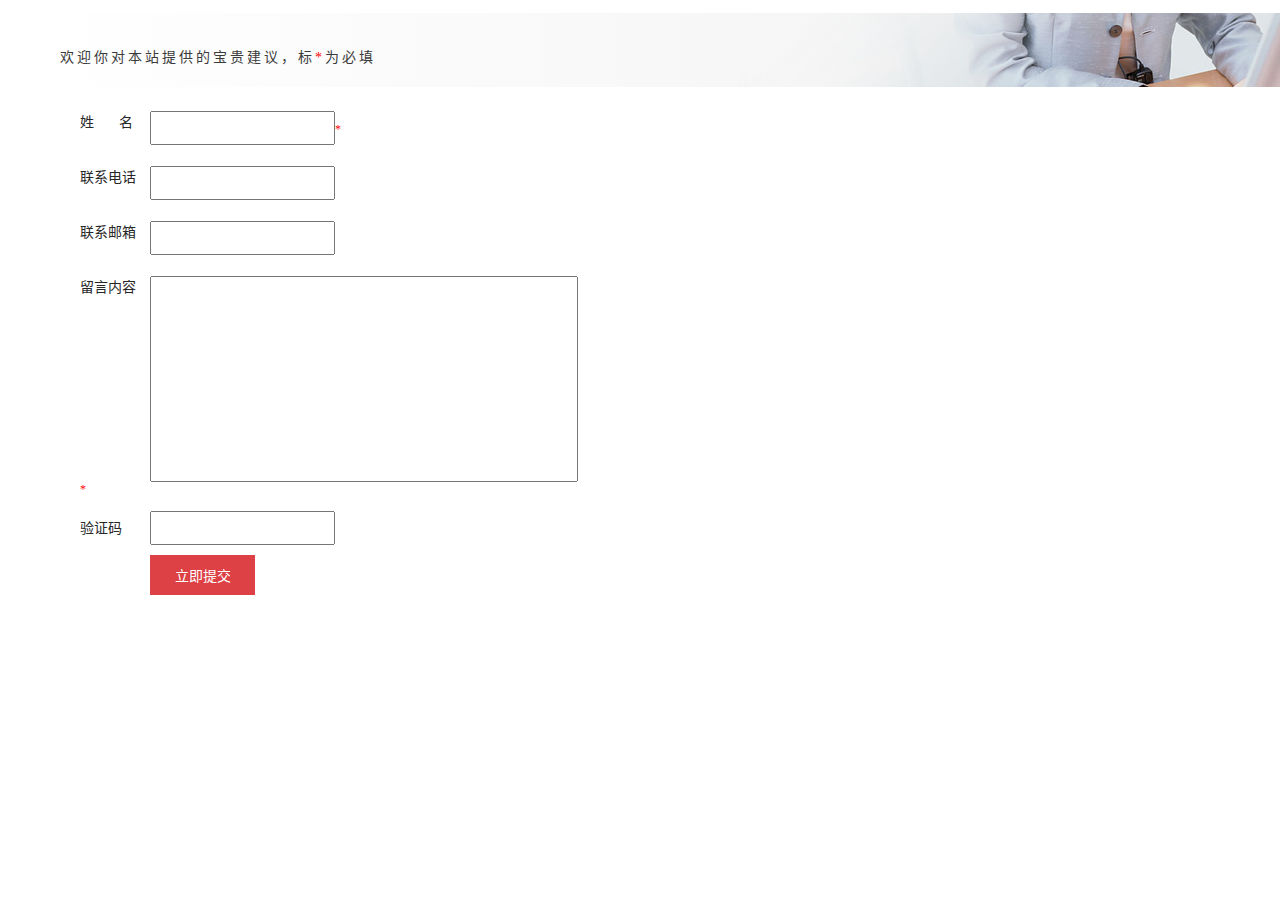
<file: notice_iframe_one.html>
<!DOCTYPE html>
<html lang="zh-cn">
<head>
    <meta charset="UTF-8">
    <meta name="viewport" content="width=device-width, initial-scale=1.0">
    <meta http-equiv="X-UA-Compatible" content="ie=edge">
    <title>title</title>
    <link rel="stylesheet" href="css/jquery.idcode.css" />
    <script src="http://www.jq22.com/jquery/jquery-1.10.2.js"></script>
	<script src="js/jquery.idcode.js"></script>

    <link rel="stylesheet" href="css/notice_iframe_one.css">
</head>
<body>
    
       
    <div id="all">
        

        <div class="con">
            <div class="contitle">
                <p>欢迎你对本站提供的宝贵建议，标<span>*</span>为必填</p>
            </div>

            <div class="content">
                    <form action="">
                        
                            <div class="name"><label>姓&nbsp;&nbsp;&nbsp;&nbsp;&nbsp;&nbsp;&nbsp;名</label><input type="text"><span>*</span></div>
                            <div class="phone"><label>联系电话</label><input type="text"></div>
                            <div class="email"><label>联系邮箱</label><input type="text"></div>
                            <div class="message"><label>留言内容</label><input type="text"><span>*</span></div>
                            
                    </form>
                    <div class="idetify">
                            <label class="lblVerification">验证码</label>
                            <input type="text" id="Txtidcode" class="txtVerification" />
                            <span id="idcode"></span>
                            
                            
                            <div>
                                <button type="button" id="btns">立即提交<tton>
                            </div>
                    
                            <script>
                                $.idcode.setCode();
                                
                                $("#btns").click(function (){
                                    var IsBy = $.idcode.validateCode(); 
                                    alert(IsBy);
                                    console.log(IsBy);
                                });
                            </script>
                        </div>
    
                       
    
            </div>
        </div>
    </div>
</body>
</html>
</file>
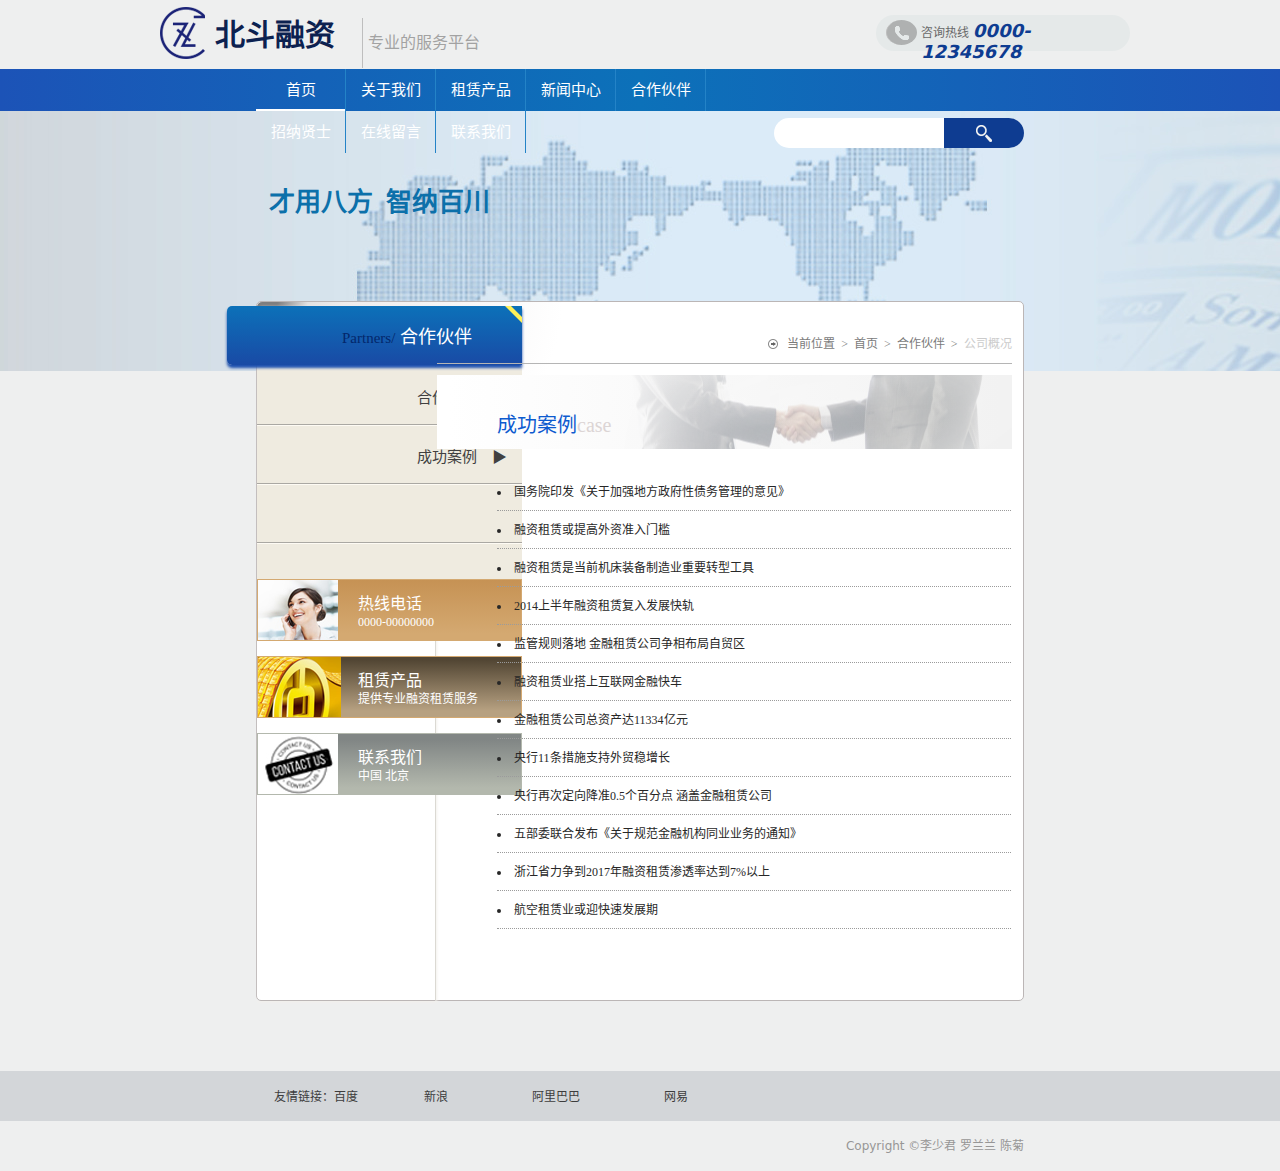
<file: partners.html>
<!DOCTYPE html>
<html lang="zh-cn">
<head>
    <meta charset="UTF-8">
    <meta name="viewport" content="width=device-width, initial-scale=1.0">
    <meta http-equiv="X-UA-Compatible" content="ie=edge">
    <title>合作伙伴</title>
    <link rel="stylesheet" href="css/partners.css">
    <link rel="stylesheet" href="css/index.css">
    <script src="js/jquery.min.js"></script>
    <script src="js/nav.js"></script>
</head>
<body>

    <!--第一栏-->
    <div class="search">
            <div class="searchOpt">
                <div class="logo">
                    <h1>北斗融资</h1> 
                </div>
                <p>专业的服务平台</p>
                <div class="search_p">
                     <p></p> 
                     <span>咨询热线 <i>0000-12345678</i></span>  
                </div>
            </div>
        </div>
    <!--导航栏-->   
    <div style="clear: both;"></div>
        <div class="nav">        
                <div class="nav1">
            
                </div>
                <div class="nav2">
                    
                </div>
                <div class="nav_content">
                    <ul>
                        <li class="current"><a href="index.html">首页</a></li>
                        <li><a href="aboutus.html">关于我们</a></li>
                        <li><a href="pro_intro.html">租赁产品</a></li>
                        <li><a href="detail.html">新闻中心</a></li>
                        <li><a href="partners.html">合作伙伴</a></li>
                        <li><a href="recruit.html">招纳贤士</a></li>
                        <li><a href="notice.html">在线留言</a></li>
                        <li><a href="contact.html">联系我们</a></li>
                        <div class="block"></div>
                    </ul>
                    <div class="nav_search">
                        <div class="nav_p"></div>
                    </div>
                </div>
        </div>
        <div class="banner">
                <p>才用八方&nbsp;&nbsp;智纳百川</p>
            </div>
        <!--内容主题部分-->
    <div id="all">
            
        <div class="content">
                
            
                <div class="con">
                        
                        
                        

                        <div class="main">
                                <div class="bgcolor">
                                
                                    </div>
                                <div class="left">
                                        <div class="tip">
                                            <p>Partners/</p>
                                            <p>&nbsp;合作伙伴</p>
                                        </div>
                                     
                                        <div class="link">
                                            <div>
                                            <a href="partners_iframe_one.html" target="myiframe">合作伙伴&nbsp;&nbsp; &nbsp;▶&nbsp;&nbsp; &nbsp;</a>
                                            <a href="">成功案例&nbsp;&nbsp; &nbsp;▶&nbsp;&nbsp; &nbsp;</a>
                                            <a href=""></a>
                                            </div>
                                            <div class="linkp">
                                                <a href=""><p>热线电话</p><p>0000-00000000</p></a>
                                                <a href=""><p>租赁产品</p><p>提供专业融资租赁服务</p></a>
                                                <a href=""><p>联系我们</p><p>中国&nbsp;北京</p></a>
                                            </div>
                                            
                                            
                                        </div>
                                    </div>
                                
                            
                            <div class="right">
                                    <div class="top">
                                            <div class="toptitle">
                                                <a>当前位置&nbsp;&nbsp;>&nbsp;&nbsp;</a>
                                                <a href="index.html">首页&nbsp;&nbsp;>&nbsp;&nbsp;</a>
                                                <a href="partners.html">合作伙伴&nbsp;&nbsp;>&nbsp;&nbsp;</a>
                                                <a >公司概况</a>
                                            </div>
                                        </div>
                                <iframe src="partners_iframe_one.html" frameborder="0" name="myiframe" width="100%"
                                height="100%" id="partners_content">
                                    <!-- 可更新的内容 -->

                                </iframe>
                            </div>
                        </div>
                    </div>
        

                <!-- <div class="footer">

                </div> -->
            
        </div>
    </div>

   <div class="bottom">
           <div class="bottom_content">
               <ul>
                   <li><a href="https://www.baidu.com">友情链接：百度</a></li>
                   <li><a href="https://www.sina.com.cn">新浪</a></li>
                   <li><a href="https://www.1688.com/">阿里巴巴</a></li>
                   <li><a href="https://www.163.com">网易</a></li>
               </ul>
               <span>Copyright &COPY;李少君 罗兰兰 陈菊</span>
           </div>
       </div>
   
    
</body>
</html>
</file>
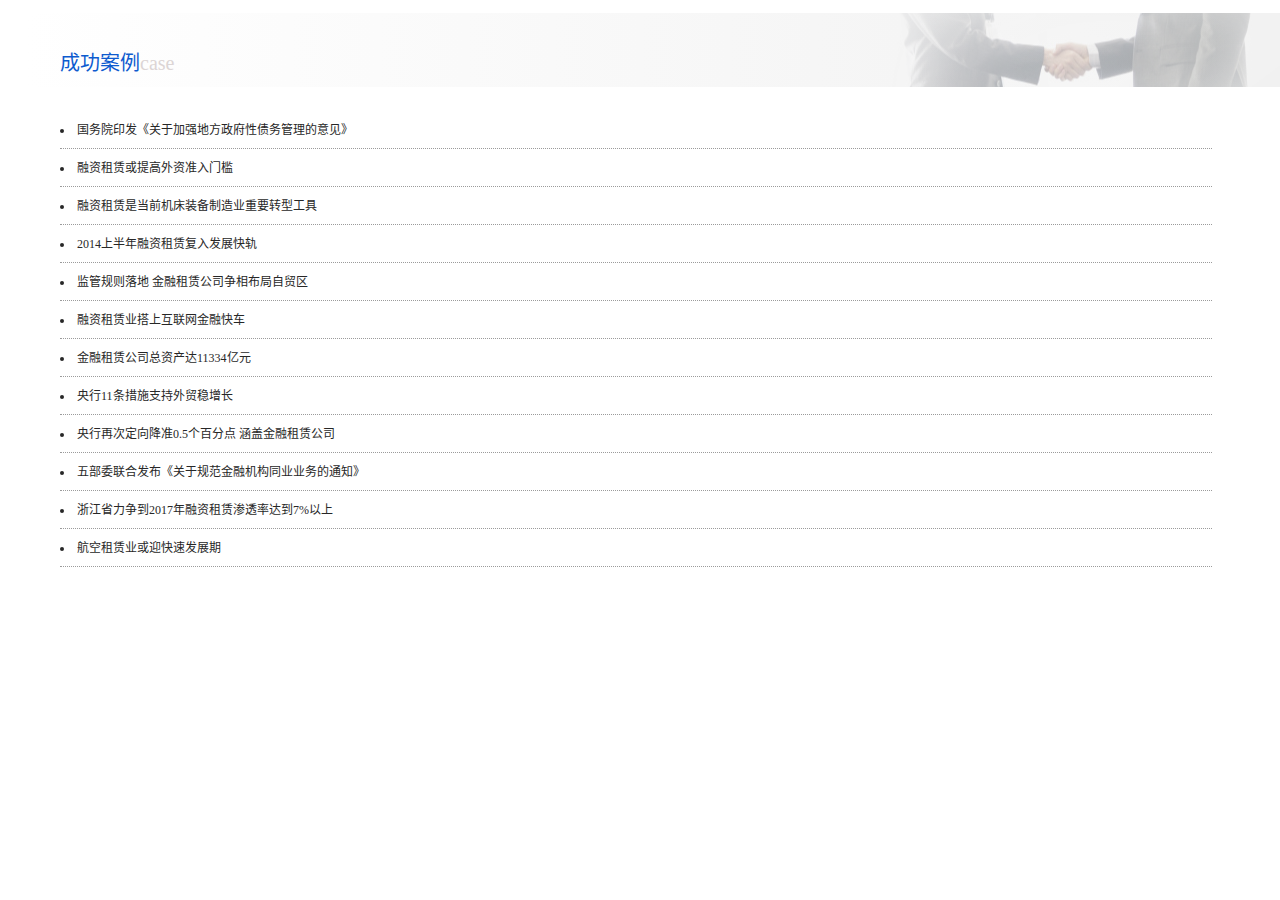
<file: partners_iframe_one.html>
<!DOCTYPE html>
<html lang="zh-cn">
<head>
    <meta charset="UTF-8">
    <meta name="viewport" content="width=device-width, initial-scale=1.0">
    <meta http-equiv="X-UA-Compatible" content="ie=edge">
    <title>title</title>
    <link rel="stylesheet" href="css/partners_iframe_one.css">
</head>
<body>
    <div id="all">
       
        <div class="con">
            <div class="contitle">
                <p>成功案例</p>
                <p>case</p>
            </div>

            <div class="content">
                    <ul>
                        <li>国务院印发《关于加强地方政府性债务管理的意见》</li>
                        <li>融资租赁或提高外资准入门槛 </li>
                        <li>融资租赁是当前机床装备制造业重要转型工具</li>
                        <li>2014上半年融资租赁复入发展快轨</li>
                        <li>监管规则落地 金融租赁公司争相布局自贸区</li>
                        <li>融资租赁业搭上互联网金融快车</li>
                        <li>金融租赁公司总资产达11334亿元</li>
                        <li>央行11条措施支持外贸稳增长</li>
                        <li>央行再次定向降准0.5个百分点 涵盖金融租赁公司</li>
                        <li>五部委联合发布《关于规范金融机构同业业务的通知》</li>
                        <li>浙江省力争到2017年融资租赁渗透率达到7%以上</li>
                        <li>航空租赁业或迎快速发展期</li>
                    </ul>
            </div>
        </div>
    </div>
</body>
</html>
</file>
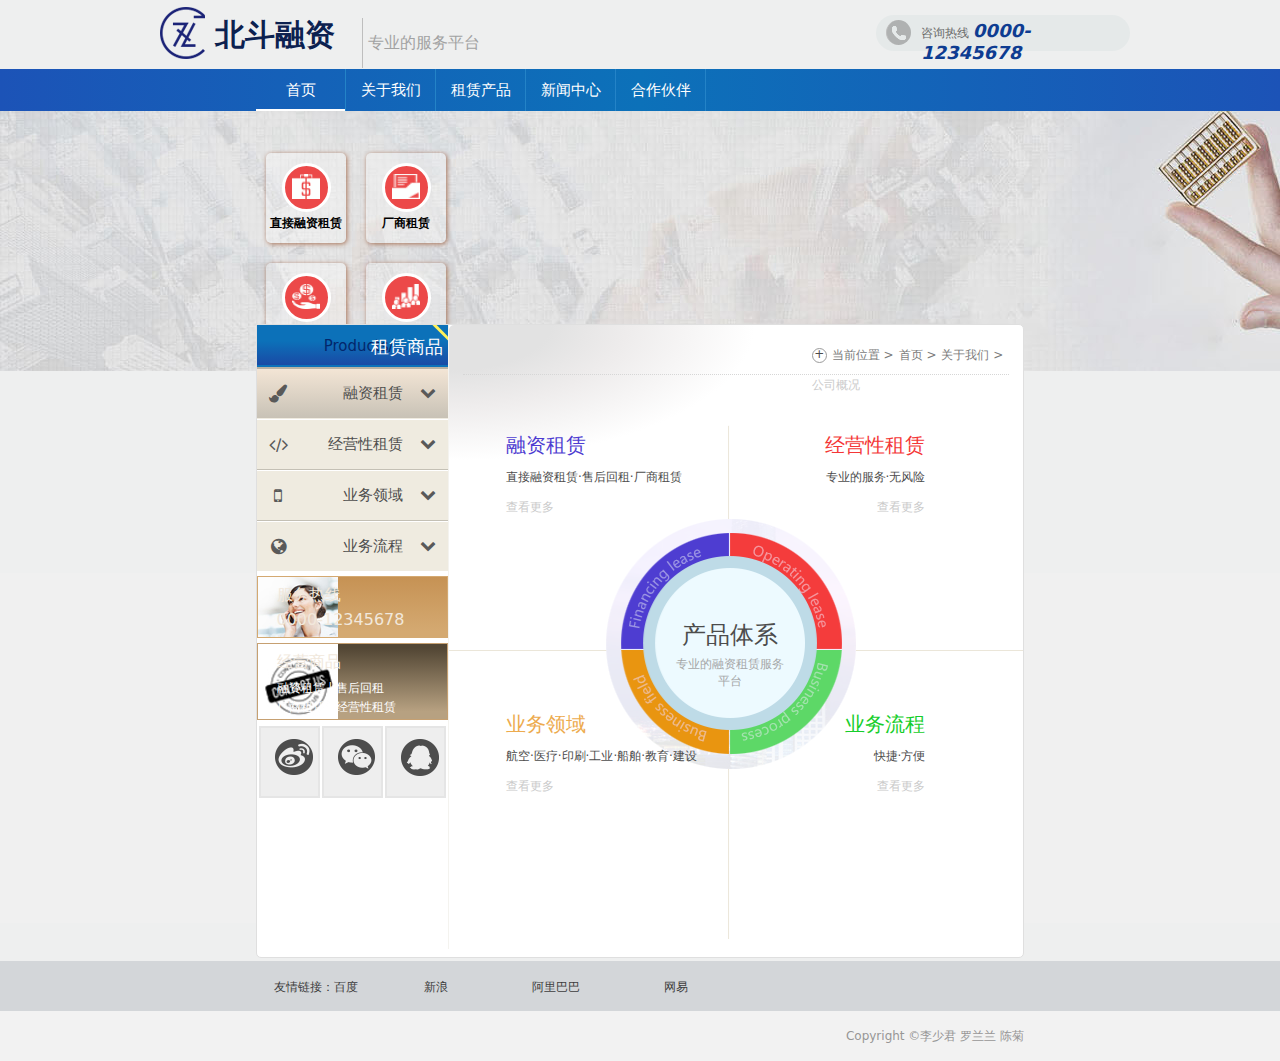
<file: pro_intro.html>
<!DOCTYPE html>
<html lang="ch-zn" style="background: #f2f2f2;">
<head>
    <meta charset="UTF-8">
    <meta name="viewport" content="width=device-width, initial-scale=1.0">
    <meta http-equiv="X-UA-Compatible" content="ie=edge">
    <title>租赁产品</title>
    <link type="text/css" rel="stylesheet" href="css/pro_intro.css">
    <link rel="stylesheet" href="css/index.css">
    <link href="css/font-awesome.min.css" rel="stylesheet" type="text/css">
    <script type="text/javascript" src="js/changeImg.js"></script>
    <script src="js/jquery.min.js"></script>
    <script src="js/nav.js"></script>
    </style>
</head>
<body>
    <!--第一栏-->
    <div class="search">
            <div class="searchOpt">
                <div class="logo">
                    <h1>北斗融资</h1>  
                </div>
                <p>专业的服务平台</p>
                <div class="search_p">
                     <p></p> 
                     <span>咨询热线 <i>0000-12345678</i></span>  
                </div>
            </div>
        </div>
    <!--导航栏-->   
    <div style="clear: both;"></div>
        <div class="nav">        
                <div class="nav1">
            
                </div>
                <div class="nav2">
                    
                </div>
                <div class="nav_content">
                    <ul>
                        <li class="current"><a href="index.html">首页</a></li>
                        <li><a href="aboutus.html">关于我们</a></li>
                        <li><a href="pro_intro.html">租赁产品</a></li>
                        <li><a href="detail.html">新闻中心</a></li>
                        <li><a href="partners.html">合作伙伴</a></li>
                        <li><a href="recruit.html">招纳贤士</a></li>
                        <li><a href="notice.html">在线留言</a></li>
                        <li><a href="contact.html">联系我们</a></li>
                        <div class="block"></div>
                    </ul>
                    <div class="nav_search">
                        <div class="nav_p"></div>
                    </div>
                </div>
        </div>



    <div class="contain" >
    <div class="banner">
        <div class="banner_content">
            <div class="banner_left"></div>
            <div class="banner_right"><!-- banner右侧小图标 -->
                <ul>
                    <li><a href="#"><img src="image/banner_s1.png"></a><span>直接融资租赁</span></li>
                    <li><a href="#"><img src="image/banner_s2.png"></a><span>厂商租赁</span></li>
                    <li><a href="#"><img src="image/banner_s3.png"></a><span>售后回租</span></li>
                    <li><a href="#"><img src="image/banner_s4.png"></a><span>经营性租赁</span></li>
                </ul>
            </div>
        </div>
    </div>
    <!-- <div class="middle"></div> -->
    
    <div class="content" >
        <div class="content_left">
            <div class="c1">
                <div class="c1_gradient"></div>
                <a href="#">Products/</a><span>租赁商品</span>
                <div class="yellow"></div>
            </div>
            <div class="c2">
                	<ul id="accordion" class="accordion" style="width:100%; margin: 0 auto;">
                            <li style="text-align: right;"> 
                                <div class="link" id="first" style="background: linear-gradient(to bottom,#f3e5d5,#c8c2b6); border-bottom: 1px solid #efebe0; border-top: 2px solid #b9b2a4;"><i class="fa fa-paint-brush"></i><span style=" font-size: 15px;">融资租赁</span><i class="fa fa-chevron-down"></i></div>
                                <ul class="submenu">
                                    <li style="border-bottom: 1px dashed #e2e2e2; "><a href="#">直接融资租赁</a></li>
                                    <li><a href="#">售后回租</a></li>
                                    <li><a href="#">厂商租赁</a></li>
                                </ul>
                            </li>
                            <li>
                                <div class="link"><i class="fa fa-code" ></i><span>经营性租赁</span><i class="fa fa-chevron-down"></i></div>
                                <ul class="submenu">
                                        <li><a href="#"  >直接融资租赁</a></li>
                                        <li><a href="#"  >售后回租</a></li>
                                        <li><a href="#"  >厂商租赁</a></li>
                                </ul>
                            </li>
                            <li>
                                <div class="link"><i class="fa fa-mobile" style="margin-left: 5px;"></i><span>业务领域</span><i class="fa fa-chevron-down"></i></div>
                                <ul class="submenu">
                                        <li><a href="#">直接融资租赁</a></li>
                                        <li><a href="#">售后回租</a></li>
                                        <li><a href="#">厂商租赁</a></li>
                                </ul>
                            </li>
                            <li><div class="link"><i class="fa fa-globe" style="margin-left: 2px;"></i><span>业务流程</span><i class="fa fa-chevron-down"></i></div>
                                <ul class="submenu">
                                        <li><a href="#">直接融资租赁</a></li>
                                        <li><a href="#">售后回租</a></li>
                                        <li><a href="#">厂商租赁</a></li>
                                </ul>
                            </li>
                        </ul>
                      <script src='js/jquery.js'></script>
                      <script src="js/index.js"></script>
            </div>
            <div class="c3">
                    <div class="about_girl">
                           
                            <p>服务热线<br> 0000-12345678</p>
                            
                        </div>
                        <div class="about_money">
                               
                                <p>经营商品</p>
                                <span>融资租赁 | 售后回租</span><br>
                                <span>厂商租赁 | 经营性租赁</span>
                        </div>

            </div>
            <div class="c4">
                    <div id="friend_href">
                            
                            <a href="#"> <img src="image/blackweibo.png" alt=""></a>
                             <a href="#"><img src="image/weixin_black.png" alt=""></a>
                             <a href="#"> <img src="image/qq_black.png" alt=""></a>
                            
                             
                    </div>
            </div>
        </div>
        <div class="content_right">
        <div class="bgcolor"></div>
            <div class="content_top">
                <ul>
                    <li><a href="#"><p>+</p>当前位置 ></a></li>
                    <li><a href="index.html">首页 ></a></li>
                    <li><a href="aboutus.html">关于我们 ></a></li>
                    <li><a href="#">公司概况</a></li>
                </ul>
            </div>
            <div class="content_body">
        <div class="content_a1">
            <h3>融资租赁</h3>
            <p>直接融资租赁·售后回租·厂商租赁</p>
            <span>查看更多</span>
        </div>
        <div class="content_a2">
                <h3>经营性租赁</h3>
                <p>专业的服务·无风险</p>
                <span>查看更多</span>
        </div>
        <div class="content_a3">
                <h3>业务领域</h3>
                <p>航空·医疗·印刷·工业·船舶·教育·建设</p>
                <span>查看更多</span>
        </div>
        <div class="content_a4">
                <h3>业务流程</h3>
                <p>快捷·方便</p>
                <span>查看更多</span>
        </div>
            <div class="title">
                <h2>产品体系</h2>
                <p>专业的融资租赁服务平台</p>
            </div>
        </div>
        </div>
    </div>
</div>
<div class="foot"></div> 
<div class="bottom">
        <div class="bottom_content">
            <ul>
                <li><a href="https://www.baidu.com">友情链接：百度</a></li>
                <li><a href="https://www.sina.com.cn">新浪</a></li>
                <li><a href="https://www.1688.com/">阿里巴巴</a></li>
                <li><a href="https://www.163.com">网易</a></li>
            </ul>
            <span>Copyright &COPY;李少君 罗兰兰 陈菊</span>
        </div>
    </div>
</body>
</html>
</file>
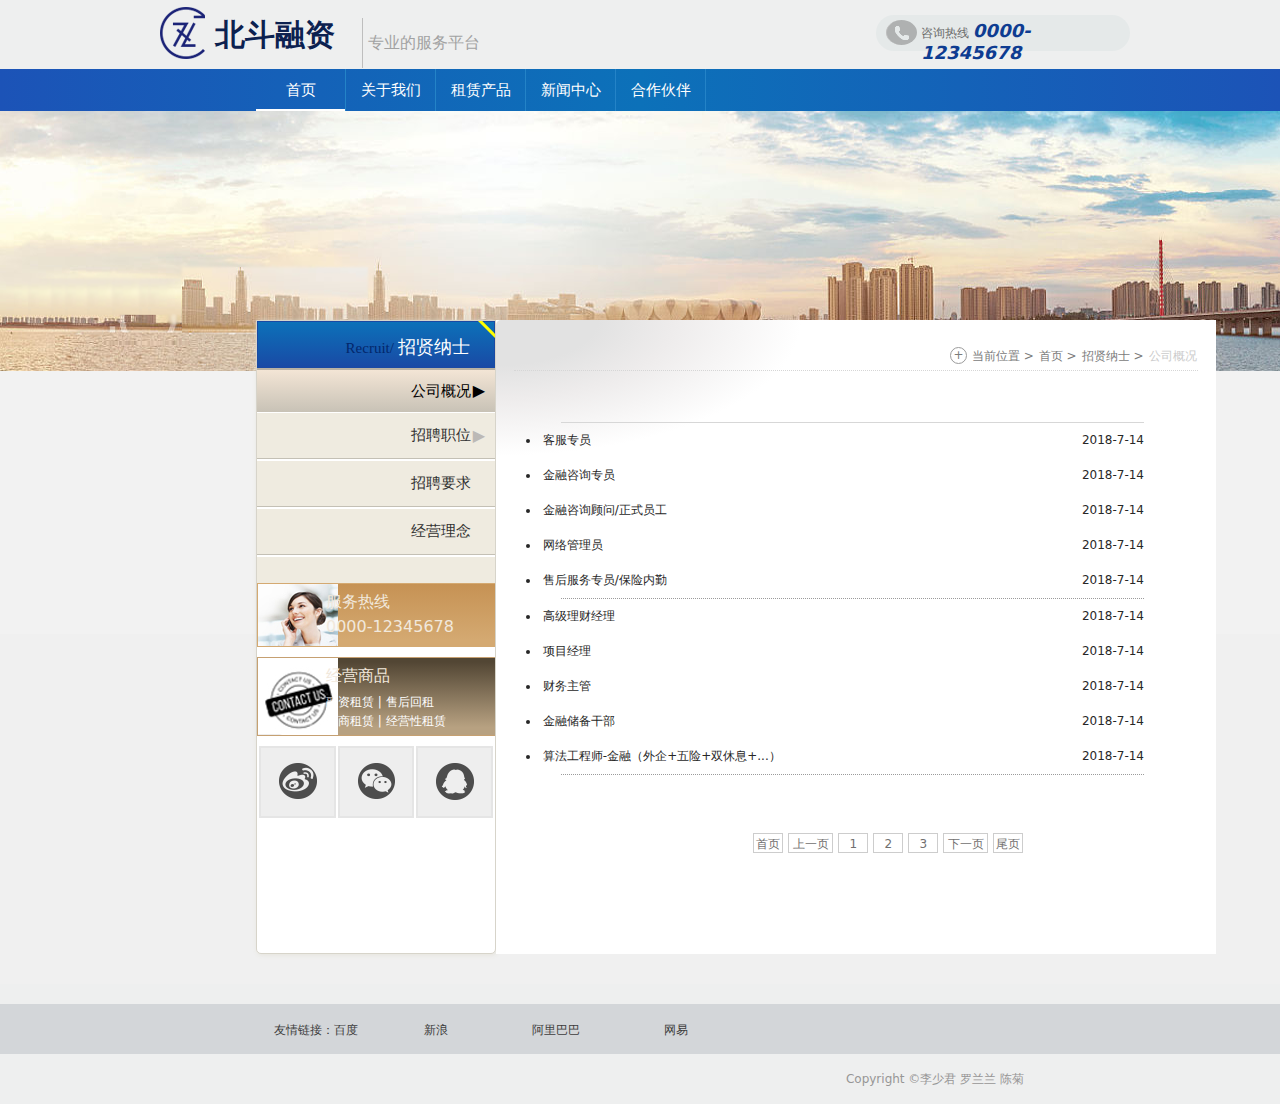
<file: recruit.html>
<!DOCTYPE html>
<html lang="cn-zh">
<head>
    <meta charset="UTF-8">
    <meta name="viewport" content="width=device-width, initial-scale=1.0">
    <meta http-equiv="X-UA-Compatible" content="ie=edge">
    <title>招贤纳士</title>
    <link rel="stylesheet" href="css/index.css">
    <link rel="stylesheet" href="css/recruit.css">
    <script type="text/javascript" src="js/changeImg.js"></script>
    <script src="js/jquery.min.js"></script>
    <script src="js/nav.js"></script>
    
</head>
<body>
     <!--第一栏-->
     <div class="search">
        <div class="searchOpt">
            <div class="logo">
               <h1>北斗融资</h1>
            </div>
            <p>专业的服务平台</p>
            <div class="search_p">
                 <p></p> 
                 <span>咨询热线 <i>0000-12345678</i></span>  
            </div>
        </div>
    </div>
<!--导航栏-->   
<div style="clear: both;"></div>
    <div class="nav">        
            <div class="nav1">
        
            </div>
            <div class="nav2">
                
            </div>
            <div class="nav_content">
                <ul>
                    <li class="current" style="width: 90px;"><a href="index.html">首页</a></li>
                    <li><a href="aboutus.html">关于我们</a></li>
                    <li><a href="pro_intro.html">租赁产品</a></li>
                    <li><a href="detail.html">新闻中心</a></li>
                    <li><a href="partners.html">合作伙伴</a></li>
                    <li><a href="recruit.html">招纳贤士</a></li>
                    <li><a href="notice.html">在线留言</a></li>
                    <li><a href="contact.html">联系我们</a></li>
                    <div class="block"></div>
                </ul>
                <div class="nav_search">
                    <div class="nav_p"></div>
                </div>
            </div>
    </div>

     <!--中间部分-->
     <div class="about_content">
        <!--中间banner部分-->
         <div class="about_banner">
        
         </div>
        <!--中间内容部分-->
        <div class="midder_content">
            <div class="content_left">
                <div class="left_about">
                    <a href="#"><span>Recruit/</span> 招贤纳士</a>
                    <div class="about_yellow"></div>
                </div>
                <div class="left_com">
                        <a href="#">公司概况 </a><p>▶</p>
                        <!-- <ul class="submenu">
                            <li style="border-bottom: 1px dashed #e2e2e2; "><a href="#">直接融资租赁</a></li>
                            <li><a href="#">售后回租</a></li>
                            <li><a href="#">厂商租赁</a></li>
                        </ul> -->
                </div>
                    <ul >
                        
                        
                        <li class="list"><a href="#">招聘职位</a><p>▶</p></li>
                        <li><a href="#">招聘要求</a></li>
                        <li><a href="#">经营理念</a></li>
                        <li style="height: 31px;border-bottom: 1px solid #d7d7d7;"></li>
                    </ul>
                    <div class="about_girl">
                       
                        <p>服务热线<br> 0000-12345678</p>
                        
                    </div>
                    <div class="about_money">
                           
                            <p>经营商品</p>
                            <span>融资租赁 | 售后回租</span><br>
                            <span>厂商租赁 | 经营性租赁</span>
                    </div>
                    <div id="friend_href">
                        
                       <a href="#"> <img src="image/blackweibo.png" alt=""></a>
                        <a href="#"><img src="image/weixin_black.png" alt=""></a>
                        <a href="#"> <img src="image/qq_black.png" alt=""></a>
                       
                        
                    </div>
            </div>

<!--右边-->
            <div class="content_right">
                    <div class="bgcolor"></div>
                    <div class="content_top">
                        <ul>
                            <li><a href="#"><p>+</p>当前位置 ></a></li>
                            <li><a href="index.html">首页 ></a></li>
                            <li><a href="aboutus.html">招贤纳士 ></a></li>
                            <li><a href="#">公司概况</a></li>
                        </ul>
                    </div>
           
                    <div class="right_text">
                        <div class="content">
                            <ul>
                                <li>客服专员<span>2018-7-14</span></li>
                                <li>金融咨询专员 <span>2018-7-14</span></li>
                                <li>金融咨询顾问/正式员工<span>2018-7-14</span></li>
                                <li>网络管理员<span>2018-7-14</span></li>
                                <li>售后服务专员/保险内勤<span>2018-7-14</span></li>
                            </ul>
                            
                            <ol>
                                <li>高级理财经理<span>2018-7-14</span></li>
                                <li>项目经理<span>2018-7-14</span></li>
                                <li>财务主管<span>2018-7-14</span></li>
                                <li>金融储备干部<span>2018-7-14</span></li>
                                <li>算法工程师-金融（外企+五险+双休息+...）<span>2018-7-14</span></li>
                            </ol>
                            <div class="linka">
                                <a href="">首页</a>
                                <a href="">上一页</a>
                                <a href="">1</a>
                                <a href="">2</a>
                                <a href="">3</a>
                                <a href="">下一页</a>
                                <a href="">尾页</a>
                            </div>
            
                        </div>
            
                    </div>
                         
                     </div>
        
            </div>
        </div>
    </div>



<!--底部-->
   <div class="about_footer">
     </div>   
<div class="bottom">
        <div class="bottom_content">
            <ul>
                <li><a href="https://www.baidu.com">友情链接：百度</a></li>
                <li><a href="https://www.sina.com.cn">新浪</a></li>
                <li><a href="https://www.1688.com/">阿里巴巴</a></li>
                <li><a href="https://www.163.com">网易</a></li>
            </ul>
            <span>Copyright &COPY;李少君 罗兰兰 陈菊</span>
        </div>
    </div>
</body>
</html>
</file>
<file: css/index.css>
*{
    margin: 0;
    padding: 0;
}
body{
    background:#eeefef;
    font-family:Segoe, "Segoe UI", "DejaVu Sans", "Trebuchet MS", Verdana, sans-serif
}
.search{
    width: 100%;
    height: 69px;
    background:#eeefef;
    /* border: 1px solid #f00; */
    box-sizing: border-box;
}
.searchOpt{
    width: 60%;
    height: 69px;
    min-width: 980px;
    /* border: 1px solid #f00; */
    box-sizing: border-box;
    margin: 0 auto;

}
.logo{
    height: 69px;
    width: 200px;
    /* border: 1px solid #f00; */
    box-sizing: border-box;
    float: left;
    text-align: center;
    line-height: 69px;
    background: url(../image/logo.png) no-repeat;
    padding-left: 5%;
    
}
.logo h1{
    color:#0c2150 ;
    font-size: 30px;
}
.searchOpt p{
    float: left;
    width: 150px;
    height: 50px;
    border-left: 1px solid #bebebe;
    font-size: 16px;
    color:#a2a2a2;
    padding-left: 5px;
line-height: 50px;    
margin-left:12px;
margin-top:18px;
}
.search_p{
    width: 254px;
    height: 36px;
  
    border-radius: 50px ;
    float: right;
    margin-top: 15px;
    background: #e5e9e9;
}
.search_p p{
    width: 25px; height: 25px;
    border-radius: 50%;
    /* background-color: #afb1b1; */
    background: url(../image/phoneW.png) no-repeat center #afb1b1  ;
    margin-left: 10px;
    margin-top: 5px;
}
.search_p span{
    font-size: 12px;
    display: block;
    margin-top: 5px;
     margin-left: 45px;
     color: #686868;
}
.search_p i{
    color: #0e3c91; font-weight: bold;font-size: 18px;
}

.nav_content ul li::before {
    content: "";
    position: absolute;
    top: 0;
    left: 100%;
    width: 0;
    height: 100%;
    border-bottom: 2px solid #fff;
    transition: 0.2s all linear;
}

 .nav_content ul li:hover::before {
    width: 100%;
    top: 0;
    left: 0;
    transition-delay: 0.1s;
    border-bottom-color: #fff;
    z-index: -1;
}

 .nav_content ul li:hover ~ li::before {
    left: 0;
}

 .nav_content ul li:active {
    background:#0e68a8;
    color: #fff;
}



/*nav部分*/
.nav{
    height: 42px;
    width: 100%;
  position: relative;
}
.nav1{
    height: 42px;
    width: 50%;  
   background:linear-gradient( to right,#1c53b7, #0c71b9);position: absolute;
   
}
.nav2{
    height: 42px;
    width: 50%;

   background:linear-gradient( to left, #1c53b7, #0c71b9);position: absolute;right:0;
}
.nav_content{
    width: 60%;
    height: 42px;
    position: absolute;
    left: 20%;
}
.nav_content ul{
    float: left;
    list-style-type: none;
    font-size: 15px;
    width: 70%;
    height: 42px;
}
.nav_content ul li{
    float: left;
    height: 42px;
    text-align: center;
    line-height: 42px;
    width: 90px;
    border-right: 1px  inset  #2483c7 ;
    box-sizing: border-box;

}
.nav_content .block {
    width: 48px;
    height: 2px;
    background: #fff;
    position: absolute;
    bottom: 0px;
    left: 0;
    z-index: 99;
  } 
 
.nav_content ul li:hover{
    background:#295cbb;
}
.nav_content ul li a{
    display: block;
    color: #fff;
    text-decoration: none;
}
.nav_search{
    width: 250px;
    height:30px;
    border-radius: 50px;
    background: #fff;
    float: right;
    margin-top: 7px;
    
}
.nav_p{
    width:80px;
    height: 30px;
    border-radius: 0px 50px 50px 0px;  
    background:#0e3c91  url(../image/search.png) no-repeat center;
    float: right;
}


/*banner部分*/

.Banner{
   width: 100%;
   height: 700px; 
   position: relative;
}
.index_banner{
    width: 100%;
    height: 523px;
   position: relative;
   overflow: hidden;
}
.index_banner { position: relative; overflow:hidden; text-align: center;}
.index_banner li { list-style: none; }
.index_banner ul li { height: 523px; float: left; overflow: hidden; }
#b06 { width: 100%;}
#b06 .dots { position: absolute; left: 0px; right: 6px; bottom: 20%; }
#b06 .dots li 
{ 
	display: inline-block; 
	width: 10px; 
	height: 10px; 
	margin: 0 4px; 
	text-indent: -999em; 
	border: 2px solid #fff; 
	border-radius: 6px; 
	cursor: pointer; 
	opacity: 0.4; 
	-webkit-transition: background 0.5s, opacity 0.5s; 
	-moz-transition: background 0.5s, opacity 0.5s; 
	transition: background 0.5s, opacity 0.5s;
}
#b06 .dots li.active 
{
	background: #fff;
	opacity: 1;
}
#b06 .arrow { position: absolute; top: 200px; }
#b06 #al { left: 15px;}
#b06 #ar { right: 15px;}
.index_banner_content{
    width:60%;
    height: 277px;
    border-radius: 15px 15px;
    position: absolute;
    left: 20%;
    top:60%;   
    background: #f9f9f9;
   border: 1px solid #d7d7d7;
 
}
.content_box{
    width: 33.3%;
    height:230px;
    box-sizing:border-box;
    margin: 20px 0px;
    float: left;
    border-right: 1px solid #ececec;
   
    padding: 20px;
}
.content_title{
    width: 100%;
    
    
}
.content_box h2{
    float: left;
    font-size: 18px;
}
.content_box span{
    color: #c6c6c6;
    font-size: 12px;
    display: block;
    float: left;
    margin-top: 8px;
    margin-left: 5px;
}
.content_box a{
    color: #b7b7b7;
    text-decoration:none;
    display: block;
    float: right;
}
.content_box img{
    margin-top: 20px;
    width: 100%;
    transition:opacity ease 0.5s;
}
.content_box img:hover{
    opacity: 0.8;
}
.content_box p{
    width: 100%;
    font-size: 12px;
    color: #626262;
}
.news_detail{
    margin: 0;
    padding: 0;
    float: none;
}
.news_detail p{
    margin:3px -7px;padding: 0;
width: 5px; height: 5px;border-radius: 50%;
background: #919191;float: left;
}
.news_detail ul{margin: 0;padding: 0; width: 95%; height: 30px;margin: -8px 0}
.news_detail li{
    list-style-type: none;padding: 0;margin:10px;
    width: 90%;float: none;
   height: 10px;
}
.news_detail span{
   margin: 0;
   height: 10px;
  float: left;
   color: #626262;
    font-size: 12px;
    font-weight: bold;
   
}
.news_detail a{ 
margin: 0;
    float: left;
     color: #626262;display:block;
    font-size: 12px; padding: 0;
}
.photo_top1{
    position: relative;
    height: 150px;
    width: 100%;
    
}
.photo_top1 img{
    position: absolute;
    height: 130px;
}
.photo_top{
    position: absolute;
    width: 100%;
    background:rgba(8, 8, 8, 0.7);
    bottom: 0;height: 30px;
    text-align: center;line-height: 30px;
    color: #fff;font-size: 12px;
    z-index: 909;
}
.photo_top1 p{
        width: 16px;
        height: 20px;
        position: absolute;
        background: rgba(0, 0, 0, 0.3);
        color: #fff;
        margin-left: 10px;
        right: -2%;
        top: 55%;
        display: none;
        text-align: center;
        font-size: 20px;
        line-height: 18px;
    }
    .photo_top1 p:nth-child(2){
        left: -5%;
        top:55%;

    }
    
    .photo_top1:hover p{
        display: block;
        cursor: pointer;
    }
.content_box h4{
    text-align: center;font-size: 14px;color: #232121;
}
*{
    margin: 0;
    padding: 0;
}
/*底部*/
.foot{
    width: 100%;
    height: 350px;
    background: #f0f0f0;
    margin-top: -70px;
}
.footer{
    width: 60%;
    height: 350px;
    
    margin: 0 auto;
}
.bottom{
    width: 100%;
    height: 50px;
    background: #d3d6d9;
}
.bottom_content{
    width: 60%;
    height: 50px;
    margin: 0 auto;
}
.bottom_content ul{
    width: 500px;
    height: 50px;
    list-style: none;
    float: left;
}
.bottom_content ul li{
    width: 120px;
    height: 50px;
    float: left;
    line-height: 50px;
    text-align: center;
}
.bottom_content ul li a{
    color:#3d3d3d ;
    text-decoration: none;
    font-size: 12px;
}
.bottom_content span{
    width: 40%;
    height: 50px;
    float: right;
    line-height: 50px;
    text-align: right;
    color: #979696;
    font-size: 12px;
}
.top{
    width: 100%;
    height: 40px;
    border-bottom:1px solid #b5b5b5;
    position: relative;
    margin-top: 100px;
}
.coo{
    width:140px;
    height: 40px;
    border-radius: 2px 0px 0px 2px;
    background: #cc2222;
}
#mycanvas{
    width:105px;
    height: 42px;
    z-index: 3;
    left: 49px;
    top: 4px;
    position: absolute;
    
}
.red_linear{
    position: absolute;
    left: 0px;
    z-index: 4;
    border-radius: 2px 0px 0px 0px;
    background:linear-gradient(#e53333,#cc2222);
    width: 140px;
    height: 25px;
    top: 0px;
}
.coo p{
    position: absolute;
    font-size: 18px; 
    color: #ffffff;
    top: 6px;
    left: 30px;
    z-index: 5;
}
.bank1{
    width: 174px;
    height: 40px;
    background:#d5d9dc ;
    border-right:1px solid #e8e8e8;
    position: absolute;
    left: 140px;
    top: 0px;
    z-index: 2;
    padding-left: 10px;
}
.bank1 img,.bank2 img,.bank3 img,.bank4 img,.bank5 img{
    margin-top: 3px;
    margin-left: 8px;
}
.bank3 img,.bank4 img{
    margin-top: 5px;
}
.bank2{
    width: 170px;
    height: 40px;
    background:#d5d9dc ;
    border-right:1px solid #e8e8e8;
    position: absolute;
    left: 326px;
    top: 0px;
    z-index: 2;
    padding-left: 30px;
   
}
.bank3{
    width: 184px;
    height: 40px;
    background:#d5d9dc ;
    border-right:1px solid #e8e8e8;
    position: absolute;
    left: 528px;
    top: 0px;
    z-index: 2;
    padding-left: 30px;
   
}
.bank4{
    width: 172px;
    height: 40px;
    background:#d5d9dc ;
    border-right:1px solid #e8e8e8;
    position: absolute;
    right: 205px;
    top: 0px;
    z-index: 2;
    padding-left: 30px;
   
}
.bank5{
    width: 173px;
    height: 40px;
    background:#d5d9dc ;
    border-right:1px solid #e8e8e8;
    position: absolute;
    right: 0px;
    top: 0px;
    z-index: 2;
    padding-left: 30px;
   
}
.middle{
    width: 100%;
    height: 200px;
 
    margin-top: 40px;
}
.middle_left{
    width:68%;
    height: 200px;
    float: left;
    
    
}
.middle_right{
    width:31%;
    height: 200px;
    float: right;
    background: url(../image/china.png) no-repeat;
   
    background-position:center;
    position: relative;
}
.middle_right ul{
    list-style: none;
    width: 80%;
    margin-left: 5%;
    
}

.middle_right ul li{
    line-height: 30px;
}
.middle_right ul li a{
    padding-left: 10px;
    color: #616161;
    text-decoration: none;
}
#right_img img{
    width: 27px;
    height: 27px;
    margin-right: 5px;
    margin-top: 10px;
}
.middle_right span{
    float: right;
    width: 108px;
    height: 108px;
    position: absolute;
    background: #505050;
    line-height: 108px;
    text-align: center;
    background: url(../image/ma.jpg) no-repeat;
    background-size: 108px 108px;
    color: #a7a7a7;
    top: 10px;
    right: 10px
}
.middle_right p{
    position: absolute;
    top: 120px;
    right: 20px;
}
.middle_left ul{
    width: 16%;
    height: 200px;
    float: left;
  
    list-style: none;
    text-align: center;
}
.middle_left ul a{
    color: #000000;
    text-decoration: none;
    font-size: 15px;
    font-weight: normal;
}
.middle_left ul li{
    line-height: 30px;
}

.middle_left ul li a{
    text-decoration: none;
    color: #a7a7a7;
    font-size:12px;
}
.middle_left ul li a:hover{
    color: #cc2222;
}
</file>
<file: css/aboutus.css>
*{
    margin:0;
    padding: 0;
}
.about_content{
    width: 100%;
    height: 523px;
    position: relative;
    background:#f2f2f2;
}
/*中间banner*/
.about_banner{
    width: 100%;
    height: 260px;
    box-sizing: border-box;
   position: absolute;
   background: url(../image/businessBanner.png) no-repeat;

}
/*中间部分*/
.midder_content{
    width: 60%;
    min-width: 960px;
    position: absolute;
    height: 634px;
    /* border: 1px solid #0f0; */
    box-sizing: border-box;
    left: 20%;
    top: 40%;
}

/*中间左边*/

.content_left{
    overflow: hidden;
    width: 25%;
    height: 634px;
    border:1px solid #d7d4ca;
    box-sizing: border-box;
    float: left;
    background: #fff;
    box-shadow: 1px 1px 5px #e5e3db;
    border-radius: 0 0 5px 5px;
}
.content_left ul{
    width: 100%;
    height: 170px;
    list-style-type: none;
    margin-top: -2px;
}

.content_left ul li{
    width: 100%;
    height: 45px;
    background: #efebe0;
    border-bottom: 1px ridge #c4c0b5;
    line-height: 45px;
    text-align: right;
    margin-top: 2px;
}
.content_left ul li:hover{
    background: linear-gradient(to bottom,#f3e5d5,#c8c2b6);
}


.content_left ul li a{
    text-decoration: none;
    color: #323232;
    display: block;
    width: 90%;
    text-align: right;
   float: left;
   font-size: 15px;
   font-family: "微软雅黑";
}
.list p{
    margin-right:10px;
    color: #bcb9b6;
}
.left_about{  
    position: relative;
    height: 45px;
    border:1px solid #1a4aa3;
    line-height: 50px;
    background: linear-gradient(to top,#194aa5, #0c71b9);
}
.left_about span{
    color: #03276b;
    font-size: 15px;
}
.left_about a{
    display: block;
    width: 80%;
    font-size: 18px;
    font-family: "微软雅黑";
    text-align: right;
    text-decoration: none;
    color: #fff;
    margin: auto; 
}
.about_yellow{
    right: 5px;
    top:-8px;
    width: 3px;
    height: 30px;
    transform: rotate(-45deg);
    transform-origin: left;
    background: yellow;
    position: absolute;
    
}


.left_com{
    width: 100%;
    height: 42px;
    background: linear-gradient(to bottom,#f3e5d5,#c8c2b6);
    border-bottom: 1px inset #fff;
    line-height: 42px;
    text-align: right;
    border-top: 2px solid #b9b2a4;
}
.left_com a{
    text-decoration: none;
    color: #000;
    display: block;
    width: 90%;
    text-align: right;
   float: left;
   font-size: 15px;
   font-family: "微软雅黑";
}
.left_com p{
    margin-right:10px;
}

.about_girl{
    width: 100%;
    height: 62px;
    background:url(../image/contact.jpg) no-repeat,linear-gradient(to bottom, #c69254, #d4a971 90%);
    overflow: hidden;
    border: 1px solid #d4a971 ;
}
.about_girl img{
    margin-left: -30px;
}
.about_girl p{
    width: 170px;
    float: right;
    font-size: 16px;
    color:#f1e8dc; 
    margin: 5px 0;
    height: 62px;
    line-height: 25px;
}

.about_money{
    width: 100%;
    height: 77px;
    border: 1px solid #c6a071 ;
    background:linear-gradient(to bottom,#c79456,#c6a071);
    background:url(../image/contact3.jpg) no-repeat,linear-gradient(to bottom, #524634 5%, #b7a181 90%);
    background-position:left bottom;
    overflow: hidden;
    margin-top: 10px;
}
.about_money img{
    margin: -30px -35px;


}
.about_money p{
    width: 170px;
    float: right;
    font-size: 16px;
    color:#f1e8dc; 
    margin: 5px 0;
    height: 25px;
    line-height: 25px;
}

.about_money span{
    font-size: 12px;
    color: #fff;
    width: 170px;
    display:block;
    float: right;
    margin: 1px 0px;
}
#friend_href{
    margin: 10px 0;
}

#friend_href a{
   width: 32%;
   height: 72px;
   border: 2px solid #e5e5e5;
   display: block;
   float: left;
     background: #eeeeee;
     margin-left:1%;
     box-sizing:border-box
  
}

#friend_href a img{
    margin-left: 25%;
    margin-top:20%;
}

/*中间右边*/
.content_right{
    width: 75%;
    height: 634px;
    /* border: 1px solid #ff0; */
    box-sizing: border-box;
    float: right;
    background: #fff;
    position: relative;
}

.content_top{
    height: 50px;
    width: 95%;
    border-bottom: 1px dotted #d6d6d6;
    margin: 0 auto;
    position: relative;
}
.content_top ul{
    width: 37%;
    height: 30px;
    float: right;
    position: absolute;
    bottom: 0px;
    right: 0px;
}
.content_top ul li p{
    width: 15px;
    height: 15px;
    border: 1px solid #9b9b9b;
    border-radius: 10px;
    line-height: 14px;
    text-align: center;
    float: left;
    margin-right: 5px;
    margin-top: 7px;
    /* position: absolute; */
}
.content_top ul li{
    float: left;
    list-style: none;
    height: 30px;
    margin-left: 5px;
    line-height: 30px;
    
}
.content_top ul li a{
    text-decoration: none;
    color: #7b7b7b;
    font-size: 12px;
}
.content_top ul li a:hover{
    color: #0d3465;
}
.content_top ul li:nth-child(4) a{
    color: #cbcbcb;
}
.bgcolor{
    position: absolute;
    z-index: 0;
    top: 0px;
    /* border: red 1px solid; */
    height: 160px;
    width: 360px;
    border-radius: 5px 0 100% 0;
    background: -webkit-radial-gradient(left top, #e2e2e2 20%, #eeecec 35%,#fff 60%);
    
}

.right_text{
    position: absolute;
    font-size: 14px;
    color: #676767;
    width: 81%;
    /* border: 1px solid #000; */
    height: 500px;
    line-height: 30px;
    text-align: justify;
    margin-top: 7%;
    margin-left: 9%;
}
.about_footer{
    width: 100%;
    height: 350px;
  
    background: #f0f0f0;
    /* border: 1px solid #000; */
}

.bottom{
    /* border: 1px solid #000; */
    width: 100%;
    height: 50px;
    margin-top: 20px;
    background: #d3d6d9;
}
.bottom_content{
    width: 60%;
    height: 50px;
    margin: 0 auto;
}
.bottom_content ul{
    width: 500px;
    height: 50px;
    list-style: none;
    float: left;
}
.bottom_content ul li{
    width: 120px;
    height: 50px;
    float: left;
    line-height: 50px;
    text-align: center;
}
.bottom_content ul li a{
    color:#3d3d3d ;
    text-decoration: none;
    font-size: 12px;
}
.bottom_content span{
    width: 40%;
    height: 50px;
    float: right;
    line-height: 50px;
    text-align: right;
    color: #979696;
    font-size: 12px;
}
</file>
<file: css/contact.css>
.right_text{
    position: absolute;
    font-size: 14px;
    color: #676767;
    width: 81%;

    height: 500px;
    line-height: 30px;
    text-align: justify;
    margin-top: 7%;
    margin-left: 9%;
    background: url(../image/china.png) no-repeat right;

}
.right_top {
    width: 100%;
    height: 18%;
    position: relative;
    border-bottom: 1px solid #999;
}
.right_top i{
    background: url(../image/icon.png);
    width: 48px;
    height: 48px;
    background-position: left 0px;
    display: inline-block;
    margin-right: 20px;
    float:left;
    margin-left: 5%;
    margin-top: 1%;
}
.right_top h3{
    margin-top: 3%;
}
.right_top h4{
    color: #999;
    font-size: 12px;
}
.right_top span{
    float: right;
    color: #245aab;
    left: 35%;
    top: 15%;
    position: absolute;
    font-size: 30px;
}
.right_body{
    width: 100%;
    height: 70%;
    position: relative;
}
.right_body h4{
    color:#005aab ;
    font-size: 16px;
    margin-bottom: 10px;
    margin-top: 10px;
}
.right_body a{
    width: 150px;
    height: 40px;
    color:#000 ;
    font-size: 14px;
    float: left;
    line-height: 30px;
    margin-bottom: 10px;
    
}
.right_body a:hover{
    color: #676767;
}
.right_body a i{
    width: 18px;
    height: 18px;
    display: inline-block;  
    position: absolute;
    margin-top: 1%;
    
    
}
.right_body span{
    padding-left: 20px;
    padding-top: 5px;
}
.icon1 i{
    background: url(../image/icon.png) no-repeat;
    background-position: left -97px;
}
.icon2 i{
    background: url(../image/icon.png) no-repeat;
    background-position: left -115px;
}
.icon3 i{
    background: url(../image/icon.png) no-repeat;
    background-position: left -135px;
}
.icon4 i{
    background: url(../image/icon.png) no-repeat;
    background-position: left -298px;
}
.icon5 i{
    background: url(../image/icon.png) no-repeat;
    background-position: left -154px;
}
.icon6 i{
    background: url(../image/icon.png) no-repeat;
    background-position: left -173px;
}
.icon7 i{
    background: url(../image/icon.png) no-repeat;
    background-position: left -192px;
}
.icon8 i{
    background: url(../image/icon.png) no-repeat;
    background-position: left -211px;
}
</file>
<file: css/detail.css>
#all{
    width: 100%;
    height: 100%;
    /* border:1px solid #000; */
    box-sizing: border-box;
}
html body{
    margin: 0;
    padding: 0;
    
}
.content{
    width: 60%;
    height: 100%;
    margin: 0 auto;
}

.con{
    height: 789px;
    width: 100%;
    position: relative;
    /* border:1px solid #000;
    box-sizing: border-box; */
}
.banner{
    height: 260px;
    width: 100%;
    border:1px solid #000;
    box-sizing: border-box;
    background: url(../image/q5.jpg);
    background-position: bottom;
}
.banner_text{
    margin: auto;
    width: 60%;
}
.banner p{
    font-size: 20px;
    float: left;
    font-weight: bold;
    width: 120px;
    height: 30px;
    margin-top: 40px;
    margin-left: 25px;
    background: url(../image/arrow.png) no-repeat;
    background-position:  78px center;
    color: #fff;

    
}
.banner p:nth-child(4){
    background: none;
}
.banner  p:nth-child(3){
    width: 130px;
    background-position:  95px center;
}
.banner span{
    clear: both;
    float: left;
    color: #c19a8a;
    font-size: 15px;
    display: block;
    margin-top: 30px ;
    margin-left: 25px;
}
.bgcolor{
    position: absolute;
    z-index: 0;
    top: 0px;
    /* border: red 1px solid; */
    height: 260px;
    width: 360px;
    border-radius: 5px 0 100% 0;
    background: -webkit-radial-gradient(left top, #7e7e7f 4%, #e2e2e2 10%, #eeecec 17%,#fff 60%);
    
}
.main{
    height: 800px;
    width: 100%;
    border:1px solid rgb(187, 182, 182);
    box-sizing: border-box;
    border-radius: 5px;
    position: absolute;
    /* top: 144px; */
    top: -10%;
    background: #fff;
}
.left{
    width: 23.2%;
    height: 99.5%;
    position: relative;
    top: 4px;
    /* left: -8px; */
    border-radius: 5px 0px 0px 0px;
    perspective: 1000px;
    box-shadow:3px 3px 3px rgb(241, 241, 241) inset;
    float: left;
    border-right:1px solid #dbd9d3 ;

    /* border:1px solid #000;
    box-sizing: border-box; */
}
.tip{
    z-index: 2;
    box-shadow:0px 3px 3px #1b4ead;
    width: 295px;
    height: 59px;
    /* border-bottom: 3px solid #153c85; */
    border-radius: 5px 0px 0px 5px;
    position: absolute;
    left: -30px;
    margin: 0;
    line-height: 62px;
    background:url(../image/yellow.png) no-repeat right top, linear-gradient(to top,#194aa5, #0c71b9);
   
}

.tip p{
    float: left;
    line-height: 65px;
}
.tip p:nth-child(1){
    padding-left: 135px;
    color: #03276b;
    font-size: 15px;
}
.tip p:nth-child(2){
    color: #fff;
    font-size: 18px;
    line-height: 63px;
}
.link{
    position: absolute;
    top: 61px;
    height: 213px;
    background: #efebe0;
}
.link a{
    display: block;
    width: 265px;
    height: 59px;
    background: #efebe0;
    color: #414040;
    text-decoration: none;
    text-align: right;
    line-height: 62px;
    border-bottom: 2px groove #fefbf4;
    box-sizing: border-box;
    font-size: 15px;
}
.link a:hover{
    background: #d3cfc4;
    color: #000;
}
/* .link a:nth-child(1){

} */
.linkp{
    height: 222px;
    width: 100%;
    margin-top: 35px;
}
.linkp a{
    line-height: 18px;
    display: block;
    height: 62px;
    margin: 0px;
    font-size: 12px;
    color: #fff;
    border: 1px solid #d4a971 ;
    background:url(../image/contact.jpg) no-repeat,linear-gradient(to bottom, #c69254, #d4a971 90%);
}
.linkp p{
    clear: both;
    float: left;
    padding-left: 100px;
    margin: 0;
}
.linkp p:nth-child(1){
    padding-top: 15px;
    font-size: 18px;
}
.linkp a:hover{
    display: block;
    height: 62px;
    margin: 0px;
    font-size: 12px;
    color: #fff;
    opacity: 0.8;
    background:url(../image/contact.jpg) no-repeat,linear-gradient(to bottom, #c69254, #d4a971 90%);
}
.linkp a:nth-child(2){
    margin-top: 15px;
    background:url(../image/money.png) no-repeat,linear-gradient(to bottom, #524634 5%, #b7a181 90%);
}
.linkp a:nth-child(3){
    margin-top: 15px;
    border: 1px solid #b3b8ad ;
    background:url(../image/contact2.jpg) no-repeat,linear-gradient(to bottom, #818685 10%, #b3b8ad 90%);
}
.right{
    width: 75%;
    height: 90%;
    position: absolute;
    right: 1.5%;
    top: 4px;
    margin: 0;
   
}
.top{
    width: 100%;
    height: 51px;
    border-bottom: 1px dotted #d6d6d6;
    margin-top: 2%;
   
}
.toptitle{
    position: absolute;
    right: 0;
    margin-top: 2%;
}
.toptitle a{
    float: left;
    font-size: 12px;
    text-decoration: none;
    color: #7b7b7b;
    line-height: 20px;
}
.toptitle a:hover{
    color: #0d3465;
}
.toptitle a:nth-child(1){
    text-align: right;
    width: 90px;
    background: url(../image/sarrow.png) no-repeat left 1px;
}
.toptitle a:nth-child(4){
    float: left;
    font-size: 12px;
    color: #cbcbcb;
}
/* .footer{
    height: 42px;
    border:1px solid #000;
    box-sizing: border-box;
} */
</file>
<file: css/detail_iframe_one.css>
#all{
    width: 100%;
    height: 100%;
    position: relative;
    font-family: "微软雅黑";
}
.top{
    width: 100%;
    height: 51px;
    border-bottom:2px dotted #ccc;
}
.toptitle{
    position: absolute;
    right: 0;
}
.toptitle p{
    float: left;
    font-size: 12px;
}
.toptitle p:nth-child(1){
    text-align: right;
    width: 90px;
    background: url(../image/sarrow.png) no-repeat left 1px;
}
.toptitle p:nth-child(4){
    color: #999;
}

.contitle{
    width: 100%;
    height: 65px;
    margin-top: 21px;text-align:center;
    padding-top: 15px;
    background: linear-gradient(to right, #fff 2%, #f1f1f1 98%);
}
.contitle h3{
    margin: 0px;
    font-size: 18px;
}
.contitle p{
    margin: 0;
    color: #999;
    font-size: 12px;
}

.content{
    width: 95%;
    height: 410px;
    margin-left: 40px;
    margin-top: 39px;
    color: #717070;
    position: relative;
}
.content p{
    line-height: 25px;
    font-size: 14px;
    text-align: justify;
}

.linka{
    width: 210px;
    height: 30px;
    position: absolute;
    bottom: 40px;
    right: 0px;
    line-height: 30px;
    color: #000;
    font-size: 14px;
}
.linka span{
    display: block;
    float: left;
    width: 75px;
    background: url(../image/add.png) no-repeat left center;
    text-align: right;
}
.linka a{
    display:block;
    float: left;
    width: 16px;
    height: 16px;
    margin-left: 6px;
    padding-top: 3px;
}
.footer{
    width: 95%;
    height: 100px;
    margin: 0 auto;
    border:1px solid rgb(187, 187, 187);
    box-sizing: border-box;
    background:#f3f3f3;
    font-size: 12px;
    padding-top: 10px;
    padding-left: 40px;
    position: absolute;
    right: 0;
}
.footer a{
    color: #114fc2;
    text-decoration: none;
}
</file>
<file: css/detail_iframe_two.css>
#all{
    width: 100%;
    height: 100%;
    position: relative;
    font-family: "微软雅黑";
}

.contitle{
    width: 100%;
    height: 159px;
    margin-top: 21px;
    /* border: red 1px solid; */
    background: linear-gradient(to right, #fff 2%, #f1f1f1 98%);
}
.logo{
    width: 142px;
    height: 105px;
    border: #bfbfbf  1px solid;
    box-sizing: border-box;
    margin-left: 30px;
    margin-top: 30px;
    float: left;
    background: url(../image/logo.png) no-repeat;
    background-position: center;
}
.conright{
    float: left;
    color: #898989;
    font-size: 12px;
    width: 75%;
   
    margin-top: 30px;
    margin-left: 5px;
    /* height: 150px; */
}
.conright p{
    margin: 0;
}
.conright a{
    text-decoration: none;
    font-size: 15px;
    color:rgb(255,0,0);
}
.conright a:hover{
    text-decoration: underline;

}
.conright p:nth-child(3){
    margin-top: 15px;
}
.content{
    width: 98%;
    height: 410px;
    margin-left:15px;
    margin-top: 39px;
    color: #272727;
    position: relative;
    /* border: red 1px solid; */
    font-size: 12px;
    border-top: #d7d7d7 1px solid;
}
ul{
    list-style-position: inside;
    border-bottom: #9b9b9b dotted 1px;
    box-sizing: border-box;
    width: 100%;
    /* margin-left:-50px; */
}
li{
    height: 35px;
    line-height: 35px;
    list-style-position: inside;
    margin-left: -35px;
}
li:hover{
    font-weight: bold;
    text-decoration: underline;
}
ol{
    list-style-position: inside;
    border-bottom: #9b9b9b dotted 1px;
    box-sizing: border-box;
    margin: 0px;
    width: 100%;
    list-style-type: disc;
    /* margin-left:-50px; */
}
.content span{
    float: right;
}
/* .list{
    width: 800px;
    height: 60px;
    list-style-type: none;
    margin: auto;

    border: 1px solid #000;
    border-bottom: none;
}
.list li{
    width: 50px;
    height: 30px;
    float: right;
    text-align: center;
    line-height: 30px;
    border: 1px solid #d7d7d7;
    font-size: 12px;
    margin: 0;
}
.list li a{
 text-decoration: none;
 color: #545454;
} */
.linka{
    width: 275px;
    height: 20px;
    /* border: red 1px solid; */
    left: 33%;
    bottom: -5%;
    line-height: 30px;
    position: absolute;
}
.linka a{
    color: #717070;
    text-decoration: none;
    border: 1px solid #cdcdcd;
    box-sizing: border-box;
    display: block;
    width: 30px;
    height: 20px;
    line-height: 20px;
    float: left;
    text-align: center;
    margin-right: 5px;
}
.linka a:nth-child(2){
    width: 45px;
}
.linka a:nth-child(6){
    width: 45px;
}
</file>
<file: css/notice.css>
#all{
    width: 100%;
    height: 100%;
    box-sizing: border-box;
    font-family: "微软雅黑";
}
html body{
    margin: 0;
    padding: 0;
    
}
.content{
    width: 60%;
    height: 100%;
    margin: 0 auto;
}

.con{
    /* border: 1px solid #000; */
    height: 700px;
    width: 100%;
    position: relative;
}
.banner{
    height: 260px;
    width: 100%;
    background: url(../image/w1.jpg);
}
.banner p{
    font-size: 26px;
    float: left;
    font-weight: bold;
    width: 240px;
    height: 30px;
    margin-top: 40px;
}
.bgcolor{
    position: absolute;
    z-index: 0;
    top: 0px;
    /* border: red 1px solid; */
    height: 260px;
    width: 360px;
    border-radius: 5px 0 100% 0;
    background: -webkit-radial-gradient(left top, #7e7e7f 4%, #e2e2e2 10%, #eeecec 17%,#fff 60%);
    
}
.main{
    height: 727px;
    width: 100%;
    border:1px solid rgb(187, 182, 182);
    box-sizing: border-box;
    border-radius: 5px;
    position: absolute;
    top: -10%;
    background: #fff;
}
.left{
    width: 23.3%;
    height: 99.3%;
    position: relative;
    top: 4px;
    /* left: -8px; */
    border-radius: 5px 0px 0px 0px;
    perspective: 1000px;
    box-shadow:5px 10px 3px rgb(241, 241, 241) inset;
    float: left;
    /* border:1px solid #000;
    box-sizing: border-box; */
    border-right:1px solid #dbd9d3 ;
}
.tip{
    z-index: 2;
    box-shadow:0px 3px 3px #1b4ead;
    width: 295px;
    height: 59px;
    /* border-bottom: 3px solid #153c85; */
    border-radius: 5px 0px 0px 5px;
    position: absolute;
    left: -30px;
    margin: 0;
    line-height: 62px;
    background:url(../image/yellow.png) no-repeat right top, linear-gradient(to top,#194aa5, #0c71b9);
}
.tip p{
    float: left;
    line-height: 65px;
}
.tip p:nth-child(1){
    padding-left: 115px;
    color: #03276b;
    font-size: 15px;
}
.tip p:nth-child(2){
    color: #fff;
    line-height: 63px;
    font-size: 18px;

}
.link{
    position: absolute;
    top: 61px;
    height: 213px;
    background: #efebe0;
}
.link a{
    display: block;
    width: 265px;
    height: 59px;
    background: #efebe0;
    color: #414040;
    text-decoration: none;
    text-align: right;
    line-height: 62px;
    border-bottom: 2px groove #fefbf4;
    box-sizing: border-box;
    font-size: 15px;
}
.link a:hover{
    background: #d3cfc4;
    color: #000;
}
/* .link a:nth-child(1){

} */
.linkp{
    height: 222px;
    width: 100%;
    margin-top: 35px;
}
.linkp a{
    line-height: 18px;
    display: block;
    height: 62px;
    margin: 0px;
    color: #fff;
    border: 1px solid #d4a971 ;
    background:url(../image/contact.jpg) no-repeat,linear-gradient(to bottom, #c69254, #d4a971 90%);
}
.linkp p{
    clear: both;
    float: left;
    padding-left: 100px;
    margin: 0;
    font-size: 12px;
}
.linkp p:nth-child(1){
    padding-top: 15px;
    font-size: 16px;
}
.linkp a:hover{
    display: block;
    height: 62px;
    margin: 0px;
    color: #fff;
    opacity: 0.8;
    background:url(../image/contact.jpg) no-repeat,linear-gradient(to bottom, #c69254, #d4a971 90%);
}
.linkp a:nth-child(2){
    margin-top: 15px;
    background:url(../image/money.png) no-repeat,linear-gradient(to bottom, #524634 5%, #b7a181 90%);
}
.linkp a:nth-child(3){
    margin-top: 15px;
    border: 1px solid #b3b8ad ;
    background:url(../image/contact2.jpg) no-repeat,linear-gradient(to bottom, #818685 10%, #b3b8ad 90%);
}
.right{
    width: 74%;
    height: 90%;
    position: absolute;
    right: 2.5%;
    top: 4px;
    margin: 0;
}

.top{
    width: 100%;
    height: 45px;
    border-bottom:2px dotted #ccc;
    position: absolute;
    top: -12%;
    
}
.toptitle{
    position: absolute;
    right: 0;
    margin-top: 2%;
}
.toptitle a{
    float: left;
    font-size: 12px;
    text-decoration: none;
    color: #7b7b7b;
    line-height: 20px;
}
.toptitle a:hover{
    color: #0d3465;
}
.toptitle a:nth-child(1){
    text-align: right;
    width: 90px;
    background: url(../image/sarrow.png) no-repeat left 1px;
}
.toptitle a:nth-child(4){
    color: #cbcbcb;
}
#notice_content{
    
    position: absolute;
    top: 10%;
    height: 100%;
}
/* .footer{
    height: 42px;
    border:1px solid #000;
    box-sizing: border-box;
} */
</file>
<file: css/notice_iframe_one.css>
#all{
    width: 100%;
    height: 100%;
    position: relative;
    font-family: "微软雅黑";
    position: absolute;
    top: 0%;
    left: 0px;
    z-index: 3;
    
}

.contitle{
    width: 100%;
    height: 59px;
    margin-top: 13px;
    background: url(../image/coo.png) no-repeat right center, linear-gradient(to right, #fff 2%, #f1f1f1 98%);
    text-align:center;
    padding-top: 15px;
}
.contitle p{
    margin: 0px;
    color:#3b3b3b;
    float: left;
    font-size: 20px;
    line-height: 60px;
    font-size: 14px;
    margin-left: 60px;
    letter-spacing: 3px;
}
.contitle span{
    color: red;
}
.content{
    width: 90%;
    height: 410px;
    margin-left: 80px;
    margin-top: 24px;
    color: #272727;
    position: relative;
    font-size: 12px;
}
/* .content p{
    font-size: 14px;
    display: inline;
} */
form input{
    
    height: 28px;
} 
form{
    height: 400px;
}
form div{
    height: 45px;
    width:500px;
    margin-bottom: 10px;
}

.message input{
    height: 200px;
    width: 420px;
    
}
form label{
    width: 70px;
    float: left;
    font-size: 14px;
    /* text-align: center; */
    /* vertical-align: right; */
}
form span{
    color: rgb(252, 3, 3);
}
.idetify{
    /* border: 1px solid red; */
    width: 400px;
    height:100px;
    font-size: 14px;
}
.txtVerification{
    height: 28px;
    margin-left: 24px;
}
#btns{
    width: 105px;
    height: 40px;
    background: #dd4145;
    color: #fff;
    font-size: 14px;
    border: none;
    margin-top: 10px;
    margin-left: 70px;
}
</file>
<file: css/partners.css>
#all{
    width: 100%;
    /* height: 100%; */
    box-sizing: border-box;
    font-family: "微软雅黑";
}
html body{
    margin: 0;
    padding: 0;
    
}
.content{
    width: 60%;
    height: 90%;
    margin: 0 auto;
    /* border: 1px solid #000; */
}

.con{
    height: 700px;
    width: 100%;
    position: relative;
    box-sizing: border-box;
}
.banner{
    height: 260px;
    width: 100%;
    background: url(../image/w3.jpg) no-repeat;
}
.banner p{
    font-size: 26px;
    float: left;
    font-weight: bold;
    width: 240px;
    height: 30px;
    font-family: "微软雅黑";
    margin-top: 70px;
    margin-left: 21%;
    color: rgb(12, 112, 170);
}
.bgcolor{
    position: absolute;
    z-index: 0;
    top: 0px;
   
    height: 260px;
    width: 360px;
    border-radius: 5px 0 100% 0;
    background: -webkit-radial-gradient(left top, #7e7e7f 4%, #e2e2e2 10%, #eeecec 17%,#fff 60%);
    
}
.main{
    height: 700px;
    width: 100%;
    border:1px solid rgb(187, 182, 182);
    box-sizing: border-box;
    border-radius: 5px;
    position: absolute;
    top: -10%;
    background: #fff;
}
.left{
    width: 23.4%;
    height: 99.5%;
    position: relative;
    top: 4px;
    /* left: -8px; */
    border-radius: 5px 0px 0px 0px;
    perspective: 1000px;
    /* box-shadow:5px 5px 3px rgb(241, 241, 241) inset; */
    box-shadow: 1px 1px 3px #f3f1ed;
    float: left;
    border-right:1px solid #dbd9d3 ;
    box-sizing: border-box;
}
.tip{
    z-index: 2;
    box-shadow:0px 3px 3px #1b4ead;
    width: 295px;
    height: 59px;
    /* border-bottom: 3px solid #153c85; */
    border-radius: 5px 0px 0px 5px;
    position: absolute;
    left: -30px;
    margin: 0;
    line-height: 62px;
    background:url(../image/yellow.png) no-repeat right top, linear-gradient(to top,#194aa5, #0c71b9);
}
.tip p{
    float: left;
    line-height: 65px;
}
.tip p:nth-child(1){
    padding-left: 115px;
    color: #03276b;
    font-size: 15px;
}
.tip p:nth-child(2){
    color: #fff;
    
    font-size: 18px;
    line-height: 62px;

}
.link{
    position: absolute;
    top: 61px;
    height: 213px;
    background: #efebe0;
}
.link a{
    display: block;
    width: 265px;
    height: 59px;
    background: #efebe0;
    color: #414040;
    text-decoration: none;
    text-align: right;
    line-height: 62px;
    border-bottom: 2px groove #fefbf4;
    box-sizing: border-box;
    font-size: 15px;
}
.link a:hover{
    background: #d3cfc4;
    color: #000;
}
/* .link a:nth-child(1){

} */
.linkp{
    height: 222px;
    width: 100%;
    margin-top: 35px;
}
.linkp a{
    line-height: 18px;
    display: block;
    height: 62px;
    margin: 0px;
    color: #fff;
    border: 1px solid #d4a971 ;
    background:url(../image/contact.jpg) no-repeat,linear-gradient(to bottom, #c69254, #d4a971 90%);
}
.linkp p{
    clear: both;
    float: left;
    padding-left: 100px;
    margin: 0;
    font-size: 12px;
}
.linkp p:nth-child(1){
    padding-top: 15px;
    font-size: 16px;
}
.linkp a:hover{
    display: block;
    height: 62px;
    margin: 0px;
    color: #fff;
    opacity: 0.8;
    background:url(../image/contact.jpg) no-repeat,linear-gradient(to bottom, #c69254, #d4a971 90%);
}
.linkp a:nth-child(2){
    margin-top: 15px;
    background:url(../image/money.png) no-repeat,linear-gradient(to bottom, #524634 5%, #b7a181 90%);
}
.linkp a:nth-child(3){
    margin-top: 15px;
    border: 1px solid #b3b8ad ;
    background:url(../image/contact2.jpg) no-repeat,linear-gradient(to bottom, #818685 10%, #b3b8ad 90%);
}
.right{
    width: 75%;
    height: 99.5%;
    position: absolute;
    right: 1.5%;
    top: 4px;
   
}
.top{
    width: 100%;
    height: 51px;
    border-bottom: 1px dotted #d6d6d6;
    position: absolute;
    top: -12%;
}

.toptitle{
    position: absolute;
    right: 0;
    margin-top: 2%;
}
.toptitle a{
    float: left;
    font-size: 12px;
    text-decoration: none;
    color: #7b7b7b;
    line-height: 20px;
}
.toptitle a:hover{
    color: #0d3465;
}
.toptitle a:nth-child(1){
    text-align: right;
    width: 90px;
    background: url(../image/sarrow.png) no-repeat left 1px;
}
.toptitle a:nth-child(4){
    float: left;
    font-size: 12px;
    color: #cbcbcb;
}
#partners_content{
    
    position: absolute;
    top: 8%;
    height: 91%;
}
/* .footer{
    height: 42px;
    border:1px solid #000;
    box-sizing: border-box;
} */
</file>
<file: css/partners_iframe_one.css>
#all{
    width: 100%;
    height: 100%;
    position: relative;
    font-family: "微软雅黑";
    
    position: absolute;
    top: 0%;
    left: 0px;
    z-index: 3;
}

.contitle{
    width: 100%;
    height: 59px;
    margin-top: 13px;
    background: url(../image/case.png) no-repeat right center, linear-gradient(to right, #fff 2%, #f1f1f1 98%);
    text-align:center;
    padding-top: 15px;
}
.contitle p{
    margin: 0px;
    color:#dcd5d5;
    float: left;
    font-size: 20px;
    line-height: 70px;
}
.contitle p:nth-child(1){
    color: #0d5bcf;
    margin-left: 60px;
}
.content{
    width: 90%;
    height: 410px;
    margin-left: 80px;
    margin-top: 24px;
    color: #272727;
    position: relative;
    font-size: 12px;
}
ul{
    margin: 0px;
    width: 100%;
    position: absolute;
    left: -60px;
}
li{
    height: 38px;
    line-height: 38px;
    border-bottom: #9b9b9b dotted 1px;
    box-sizing: border-box;
    list-style-position: inside;
    margin: 0;
}
.content p{
    line-height: 25px;
    font-size: 14px;
    text-align: justify;
}
</file>
<file: css/pro_intro.css>
*{
    margin: 0;
    padding: 0;
    -webkit-box-sizing: border-box;
	-moz-box-sizing: border-box;
	box-sizing: border-box;
}
body{
    background: #f2f2f2;
    font-family: 'Open Sans', Arial, Helvetica, Sans-serif, Verdana, Tahoma;
}
.contain{
    width: 100%;
    height: 532px;
    position: relative;

}
/* banner部分 */
.banner{
    width: 100%;
    height: 260px;
    background: url(../image/q4.jpg) no-repeat;

}
.banner_content{
    width: 50%;
    height: 260px;
    margin: 0 auto;
    /* border: 1px solid red; */
}
/* .banner_left{
    width: 25%;
    height: 206px;
    float: left;
   

} */
.banner_right{
    width: 74%;
    height: 260px;
    margin-left: -10%;
    padding-top: 5%;
  
}

.banner_right ul{
    width: 57%;
    height: 120px;
    

    
}
.banner_right ul li{
    width: 80px;
    height: 90px;
    border-radius: 5px;
    background: rgba(255, 255, 255, 0.3);
    text-align: center;
    float: left;
    margin: 10px;
    list-style: none;
    box-shadow: 1px 1px 5px #a77156;
    transition: all ease 0.5s;
}
.banner_right ul li:hover{
    transform: translateY(-10px);
}
.banner_right ul li a{
    width: 49px;
    height: 49px;
    display: block;
    border-radius: 49px;
    background: #ec4949;
    border: 3px solid #fff;
    line-height: 55px;
    margin: 0 auto;
    margin-top: 10px;
}
.banner_right ul li a img{
    width: 28px;
    height: 25px;
}
.banner_right ul li span{
    font-size: 12px;
    font-weight: bold;
}
.middle{
    width: 100%;
    height: 50%;
    background: #f2f2f2; 
    top: 25%;
    z-index: 0;
    position: absolute;
    /* border: 1px solid #000; */
}
.foot{
    width: 100%;
    height: 249px;
    background: #f2f2f2;   
    z-index: 0;
    margin-bottom: 3%;
 
}
/* 内容部分 */
.content{
    width: 60%;
    height: 634px;
    margin:0 auto;
    position: absolute;
    top: 40%;
    border-radius:0px 5px 5px 5px;
    border: 1px solid #dfdfdf;
    background: #fff;
    left: 20%;
    
}
/* 左边内容部分 */
.content_left{
    width: 25%;
    height:624px;
    float: left;
    overflow: hidden;
    border-right: 1px solid #f4f3ef;
}

.c1{
    width: 100%;
    height: 42px;
    /* border-bottom: 2px solid #164191; */
    background: #0c71b9;
    position: relative;
    
}
.c1_gradient{
    width: 100%;
    height: 24px;
    position: absolute;
    top: 16px;
    z-index: 2;
    background: linear-gradient(to top,#194aa5, #0c71b9);
}
.c1 a{
    text-decoration: none;
    color: #03276b;
    font-size: 15px;
    z-index: 3;
    position: absolute;
    top: 30%;
    left:35% ;

}
.c1 span{
    color: #fff;
    font-size: 18px;
    z-index: 3;
    position: absolute;
    top: 25%;
    left:60% ;
}
.c1 .yellow{
    width: 3px;
    height: 30px;
    background: #fff159;
    position: absolute;
    right: 5px;
    transform: rotate(-45deg);
    top: -8px;

}
.link #first{
    background: linear-gradient(to bottom,#f3e5d5,#c8c2b6); 
    border-bottom: 1px solid #efebe0;
}
/* 左边第二部分 */
.c2{
    width: 100%;
 
}
.accordion li{
    background: #efebe0;
    margin-bottom: 0px;
}
.accordion .link:hover{
    background: linear-gradient(to bottom,#f3e5d5,#c8c2b6);
    border-bottom: 1px solid #efebe0;
}
.accordion li ul li{
    background: #f9f9f9;
}
.submenu a{
    color: #848484;
    text-align: right;
    padding-right: 20px;
}
.accordion li .submenu li {
    border-bottom: 1px dashed #e2e2e2;
}
.accordion .link #first{
    border-top: 2px solid #b9b2a4;
}

.accordion {
    /* width: 50%;
    max-width: 240px;
    margin: 0 auto;
    background: #FFF; */
    -webkit-border-radius: 4px;
    -moz-border-radius: 4px;
    border-radius: 4px;
}

.accordion .link {
   cursor: pointer;
   text-align: right;
   display: block;
   padding: 15px 15px 15px 42px;
   color: #4D4D4D;
   font-size: 15px;
   font-weight: 400;
   background: #efebe0;
   border-bottom: 1px solid #c4c0b5;
   position: relative;
   -webkit-transition: all 0.4s ease;
   -o-transition: all 0.4s ease;
   transition: all 0.4s ease;
   margin-bottom: 1px;
}
.accordion .link span{
    padding-right: 30px;
}
.accordion li:last-child .link {
   border-bottom: 0;
}

.accordion li i {
   position: absolute;
   top: 16px;
   left: 12px;
   font-size: 18px;
   color: #595959;
   -webkit-transition: all 0.4s ease;
   -o-transition: all 0.4s ease;
   transition: all 0.4s ease;
}

.accordion li i.fa-chevron-down {
   right: 12px;
   left: auto;
   font-size: 16px;
}

.accordion li.open .link {
   /* color: #2355b3; */
}

.accordion li.open i {
   /* color: #2355b3; */
}
.accordion li.open i.fa-chevron-down {
   -webkit-transform: rotate(180deg);
   -ms-transform: rotate(180deg);
   -o-transform: rotate(180deg);
   transform: rotate(180deg);
}

/**
* Submenu
-----------------------------*/
.submenu {
    display: none;
    /* background: #444359; */
    font-size: 12px;
}

.submenu li {
    border-bottom: 1px dashed #e2e2e2;
    height: 40px;
    line-height: 40px;
    text-align: right;
}

.submenu a {
    display: block;
    text-decoration: none;
    color: #848484;
    padding-right: 42px;
    -webkit-transition: all 0.25s ease;
    -o-transition: all 0.25s ease;
    transition: all 0.25s ease;
}

.submenu li a:hover {
    background: rgba(239, 237, 231, 0.5);
    /* color: #2f67d1; */
    font-weight: bold;
}

/* 左边第三部分 */
.c3{
    margin-top: 5px;
}

.about_girl{
    width: 100%;
    height: 62px;
    background:url(../image/contact.jpg) no-repeat,linear-gradient(to bottom, #c69254, #d4a971 90%);
    overflow: hidden;
    border: 1px solid #d4a971 ;
}
.about_girl img{
    margin-left: -30px;
}
.about_girl p{
    width: 170px;
    float: right;
    font-size: 16px;
    color:#f1e8dc; 
    margin: 5px 0;
    height: 62px;
    line-height: 25px;
}

.about_money{
    width: 100%;
    height: 77px;
    border: 1px solid #c6a071 ;
    background:linear-gradient(to bottom,#c79456,#c6a071);
    background:url(../image/contact3.jpg) no-repeat,linear-gradient(to bottom, #524634 5%, #b7a181 90%);
    overflow: hidden;
    margin-top: 5px;
}
.about_money img{
    margin: -30px -35px;


}
.about_money p{
    width: 170px;
    float: right;
    font-size: 16px;
    color:#f1e8dc; 
    margin: 5px 0;
    height: 25px;
    line-height: 25px;
}

.about_money span{
    font-size: 12px;
    color: #fff;
    width: 170px;
    display:block;
    float: right;
    margin: 1px 0px;
}
/* 左边第四部分 */
.c4{
    margin-top: 3%;
}
#friend_href a{
    width: 32%;
    height: 72px;
    border: 2px solid #e5e5e5;
    display: block;
    float: left;
      background: #eeeeee;
      margin-left:1%;
      box-sizing:border-box
   
 }
 .high{
     background: #f9efef;
     outline: 1px solid #f9efef;
 }
 #friend_href a img{
     margin-left: 25%;
     margin-top:20%;
 }
 
/* 右边内容部分 */
.content_right{
    width: 75%;
    height:700px;
    float: right;
    background: url(../image/circle.png) no-repeat;
    position: relative;
    background-position: center;
}
.content_top{
    height: 50px;
    width: 95%;
    border-bottom: 1px dotted #d6d6d6;
    margin: 0 auto;
    position: relative;
}
.content_top ul{
    width: 37%;
    height: 30px;
    float: right;
    position: absolute;
    bottom: 5px;
    right: 0px;
}
.content_top ul li p{
    width: 15px;
    height: 15px;
    border: 1px solid #9b9b9b;
    border-radius: 10px;
    line-height: 11px;
    text-align: center;
    float: left;
    margin-right: 5px;
    margin-top: 9px;
    /* position: absolute; */
}
.content_top ul li{
    float: left;
    list-style: none;
    height: 30px;
    margin-left: 5px;
    line-height: 30px;
    
}
.content_top ul li a{
    text-decoration: none;
    color: #7b7b7b;
    font-size: 12px;
}
.content_top ul li a:hover{
    color: #0d3465;
}
.content_top ul li:nth-child(4) a{
    color: #cbcbcb;
}
.bgcolor{
    position: absolute;
    z-index: 0;
    top: 0px;
    /* border: red 1px solid; */
    height: 160px;
    width: 360px;
    border-radius: 5px 0 100% 0;
    background: -webkit-radial-gradient(left top, #e2e2e2 20%, #eeecec 35%,#fff 60%);
    
}
.content_a1,.content_a2,.content_a3,.content_a4{
    width: 49%;
    height: 40%;
    float: left;
    position: absolute;
}
.content_a1{
    left: 0px;
    padding-left: 10%;
    padding-top: 10%;
}
.content_a2{
    left: 49%;
    padding-right: 15%;
    padding-top: 10%;
    text-align: right;
}
.content_a3{
    left: 0;
    top: 47%;
    padding-left: 10%;
    padding-top: 10%;
}
.content_a4{
    left: 49%;
    top: 47%;
    text-align: right;
    padding-right: 15%;
    padding-top: 10%;
}
.content_a1 h3{
    font-size: 20px;
    color: #4e3dd1;
    font-weight: normal;
    margin-bottom: 10px;
}
.content_a2 h3{
    font-size: 20px;
    color: #f43737;
    font-weight: normal;
    margin-bottom: 10px;
}
.content_a3 h3{
    font-size: 20px;
    color: #edab4e;
    font-weight: normal;
    margin-bottom: 10px;
}
.content_a4 h3{
    font-size: 20px;
    color: #16ce2b;
    font-weight: normal;
    margin-bottom: 10px;
}
.content_body h3 {
    transition: all ease 1s;
}
.content_body h3:hover{
    transform: scale(1.2,1.2);
    font-weight: bold;
}
.content_right p{
    font-size: 12px;
    color: #4c4c4c;
    margin-bottom: 10px;
}
.content_right span{
    font-size: 12px;
    color: #cacaca;
}
.title{
    width: 20%;
    height: 10%;
    position: absolute;
    left: 39%;
    top:42%;
    text-align: center;
}
.title h2{
    font-size: 24px;
    font-weight: normal;
    margin-bottom: 5px;
    color: #4c4c4c;
}
.title p{
    color: #a5a7a8;
    font-size: 12px;
}
/* 底部 */
.bottom{
    width: 100%;
    height: 50px;
    background: #d3d6d9;
}
.bottom_content{
    width: 60%;
    height: 50px;
    margin: 0 auto;
}
.bottom_content ul{
    width: 500px;
    height: 50px;
    list-style: none;
    float: left;
}
.bottom_content ul li{
    width: 120px;
    height: 50px;
    float: left;
    line-height: 50px;
    text-align: center;
}
.bottom_content ul li a{
    color:#3d3d3d ;
    text-decoration: none;
    font-size: 12px;
}
.bottom_content span{
    width: 40%;
    height: 50px;
    float: right;
    line-height: 50px;
    text-align: right;
    color: #979696;
    font-size: 12px;
}
</file>
<file: css/recruit.css>
*{
    margin: 0;
    padding: 0;
}
.about_content{
    width: 100%;
    height: 523px;
    position: relative;
    background:#f2f2f2;
}
/*中间banner*/
.about_banner{
    width: 100%;
    height: 260px;
    box-sizing: border-box;
   position: absolute;
   background: url(../image/businessBanner.png) no-repeat;

}
.midder_content{
    width: 60%;
    min-width: 960px;
    position: absolute;
    height: 634px;
    /* border: 1px solid #0f0; */
    box-sizing: border-box;
    left: 20%;
    top: 40%;
}

/*中间左边*/

.content_left{
    overflow: hidden;
    width: 25%;
    height: 634px;
    border:1px solid #d7d4ca;
    box-sizing: border-box;
    float: left;
    background: #fff;
    box-shadow: 1px 1px 5px #e5e3db;
    border-radius: 0 0 5px 5px;
}
.content_left ul{
    width: 100%;
    height: 170px;
    list-style-type: none;
    margin-top: -2px;
}

.content_left ul li{
    width: 100%;
    height: 45px;
    background: #efebe0;
    border-bottom: 1px ridge #c4c0b5;
    line-height: 45px;
    text-align: right;
    margin-top: 2px;
}
.content_left ul li:hover{
    background: linear-gradient(to bottom,#f3e5d5,#c8c2b6);
}


.content_left ul li a{
    text-decoration: none;
    color: #323232;
    display: block;
    width: 90%;
    text-align: right;
   float: left;
   font-size: 15px;
   font-family: "微软雅黑";
}
.list p{
    margin-right:10px;
    color: #bcb9b6;
}
.left_about{  
    position: relative;
    height: 45px;
    border:1px solid #1a4aa3;
    line-height: 50px;
    background: linear-gradient(to top,#194aa5, #0c71b9);
}
.left_about span{
    color: #03276b;
    font-size: 15px;
}
.left_about a{
    display: block;
    width: 80%;
    font-size: 18px;
    font-family: "微软雅黑";
    text-align: right;
    text-decoration: none;
    color: #fff;
    margin: auto; 
}
.about_yellow{
    right: 5px;
    top:-8px;
    width: 3px;
    height: 30px;
    transform: rotate(-45deg);
    transform-origin: left;
    background: yellow;
    position: absolute;
    
}


.left_com{
    width: 100%;
    height: 42px;
    background: linear-gradient(to bottom,#f3e5d5,#c8c2b6);
    border-bottom: 1px inset #fff;
    line-height: 42px;
    text-align: right;
    border-top: 2px solid #b9b2a4;
}
.left_com a{
    text-decoration: none;
    color: #000;
    display: block;
    width: 90%;
    text-align: right;
   float: left;
   font-size: 15px;
   font-family: "微软雅黑";
}
.left_com p{
    margin-right:10px;
}

.about_girl{
    width: 100%;
    height: 62px;
    background:url(../image/contact.jpg) no-repeat,linear-gradient(to bottom, #c69254, #d4a971 90%);
    overflow: hidden;
    border: 1px solid #d4a971 ;
}
.about_girl img{
    margin-left: -30px;
}
.about_girl p{
    width: 170px;
    float: right;
    font-size: 16px;
    color:#f1e8dc; 
    margin: 5px 0;
    height: 62px;
    line-height: 25px;
}

.about_money{
    width: 100%;
    height: 77px;
    border: 1px solid #c6a071 ;
    background:linear-gradient(to bottom,#c79456,#c6a071);
    background:url(../image/contact3.jpg) no-repeat,linear-gradient(to bottom, #524634 5%, #b7a181 90%);
    background-position:left bottom;
    overflow: hidden;
    margin-top: 10px;
}
.about_money img{
    margin: -30px -35px;


}
.about_money p{
    width: 170px;
    float: right;
    font-size: 16px;
    color:#f1e8dc; 
    margin: 5px 0;
    height: 25px;
    line-height: 25px;
}

.about_money span{
    font-size: 12px;
    color: #fff;
    width: 170px;
    display:block;
    float: right;
    margin: 1px 0px;
}
#friend_href{
    margin: 10px 0;
}

#friend_href a{
   width: 32%;
   height: 72px;
   border: 2px solid #e5e5e5;
   display: block;
   float: left;
     background: #eeeeee;
     margin-left:1%;
     box-sizing:border-box
  
}

#friend_href a img{
    margin-left: 25%;
    margin-top:20%;
}

/*底部*/
.about_footer{
    width: 100%;
    height: 350px;
  
    background: #f0f0f0;
    /* border: 1px solid #000; */
}

.bottom{
    /* border: 1px solid #000; */
    width: 100%;
    height: 50px;
    margin-top: 20px;
    background: #d3d6d9;
}
.bottom_content{
    width: 60%;
    height: 50px;
    margin: 0 auto;
}
.bottom_content ul{
    width: 500px;
    height: 50px;
    list-style: none;
    float: left;
}
.bottom_content ul li{
    width: 120px;
    height: 50px;
    float: left;
    line-height: 50px;
    text-align: center;
}
.bottom_content ul li a{
    color:#3d3d3d ;
    text-decoration: none;
    font-size: 12px;
}
.bottom_content span{
    width: 40%;
    height: 50px;
    float: right;
    line-height: 50px;
    text-align: right;
    color: #979696;
    font-size: 12px;
}


/*中间右边*/
.content_right{
    width: 75%;
    height: 634px;
    /* border: 1px solid #ff0; */
    box-sizing: border-box;
    float: right;
    background: #fff;
    position: relative;
}

.content_top{
    height: 50px;
    width: 95%;
    border-bottom: 1px dotted #d6d6d6;
    margin: 0 auto;
    position: relative;
}
.content_top ul{
    width: 37%;
    height: 30px;
    float: right;
    position: absolute;
    bottom: 0px;
    right: 0px;
}
.content_top ul li p{
    width: 15px;
    height: 15px;
    border: 1px solid #9b9b9b;
    border-radius: 10px;
    line-height: 14px;
    text-align: center;
    float: left;
    margin-right: 5px;
    margin-top: 7px;
    /* position: absolute; */
}
.content_top ul li{
    float: left;
    list-style: none;
    height: 30px;
    margin-left: 5px;
    line-height: 30px;
    
}
.content_top ul li a{
    text-decoration: none;
    color: #7b7b7b;
    font-size: 12px;
}
.content_top ul li a:hover{
    color: #0d3465;
}
.content_top ul li:nth-child(4) a{
    color: #cbcbcb;
}
.bgcolor{
    position: absolute;
    z-index: 0;
    top: 0px;
    /* border: red 1px solid; */
    height: 160px;
    width: 360px;
    border-radius: 5px 0 100% 0;
    background: -webkit-radial-gradient(left top, #e2e2e2 20%, #eeecec 35%,#fff 60%);
    
}

.content{
    width: 100%;
    height: 410px;
    /* margin-left:15px;
    margin-top: 39px; */
    color: #272727;
    position: relative;
    /* border: red 1px solid; */
    font-size: 12px;
    border-top: #d7d7d7 1px solid;
}
.content ul{
    list-style-position: inside;
    border-bottom: #9b9b9b dotted 1px;
    box-sizing: border-box;
    width: 100%;
    /* margin-left:-50px; */
}
.content li{
    height: 35px;
    line-height: 35px;
    list-style-position: inside;
    margin-left: -35px;
}
.content li:hover{
    font-weight: bold;
    text-decoration: underline;
}
.content ol{
    list-style-position: inside;
    border-bottom: #9b9b9b dotted 1px;
    box-sizing: border-box;
    margin: 0px;
    width: 100%;
    list-style-type: disc;
    /* margin-left:-50px; */
}
.content span{
    float: right;
}
.about_footer{
    width: 100%;
    height: 350px;
  
    background: #f0f0f0;
    /* border: 1px solid #000; */
}
.right_text{
    position: absolute;
    font-size: 14px;
    color: #676767;
    width: 81%;
    /* border: 1px solid #000; */
    height: 500px;
    line-height: 30px;
    text-align: justify;
    margin-top: 7%;
    margin-left: 9%;
}
.linka{
    width: 275px;
    height: 20px;
    /* border: red 1px solid; */
    left: 33%;
    bottom: -5%;
    line-height: 30px;
    position: absolute;
}
.linka a{
    color: #717070;
    text-decoration: none;
    border: 1px solid #cdcdcd;
    box-sizing: border-box;
    display: block;
    width: 30px;
    height: 20px;
    line-height: 20px;
    float: left;
    text-align: center;
    margin-right: 5px;
}
.linka a:nth-child(2){
    width: 45px;
}
.linka a:nth-child(6){
    width: 45px;
}
</file>
